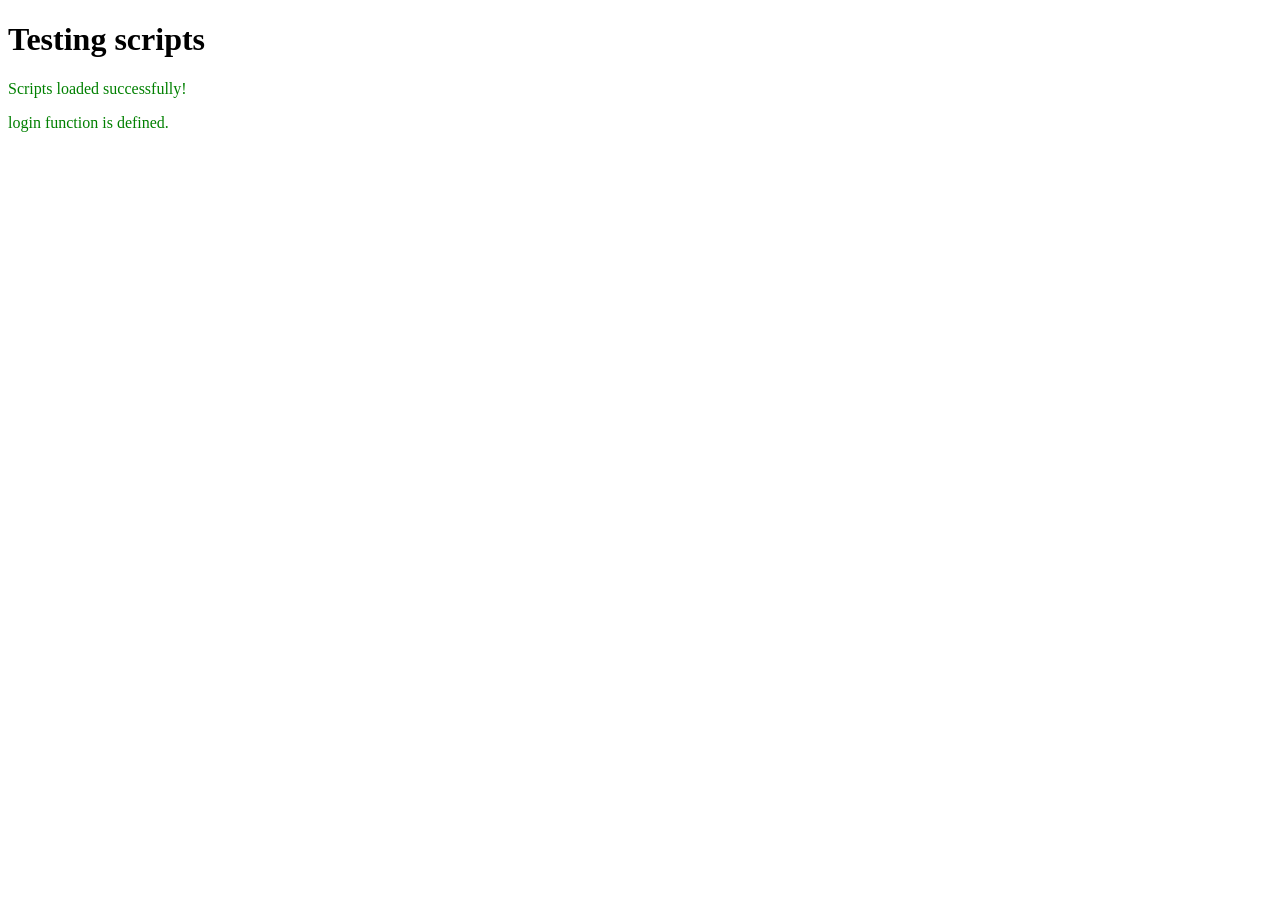
<file: test.html>
<!DOCTYPE html>
<html>
<head>
    <title>Test</title>
</head>
<body>
    <h1>Testing scripts</h1>
    <script>
        window.onerror = function(msg, url, line) {
            document.body.innerHTML += "<p style='color:red'>Error: " + msg + " at line " + line + "</p>";
        };
    </script>
    <script src="data.js"></script>
    <script src="app.js"></script>
    <script>
        document.body.innerHTML += "<p style='color:green'>Scripts loaded successfully!</p>";
        if (typeof login === 'function') {
            document.body.innerHTML += "<p style='color:green'>login function is defined.</p>";
        } else {
            document.body.innerHTML += "<p style='color:red'>login function is NOT defined.</p>";
        }
    </script>
</body>
</html>
</file>
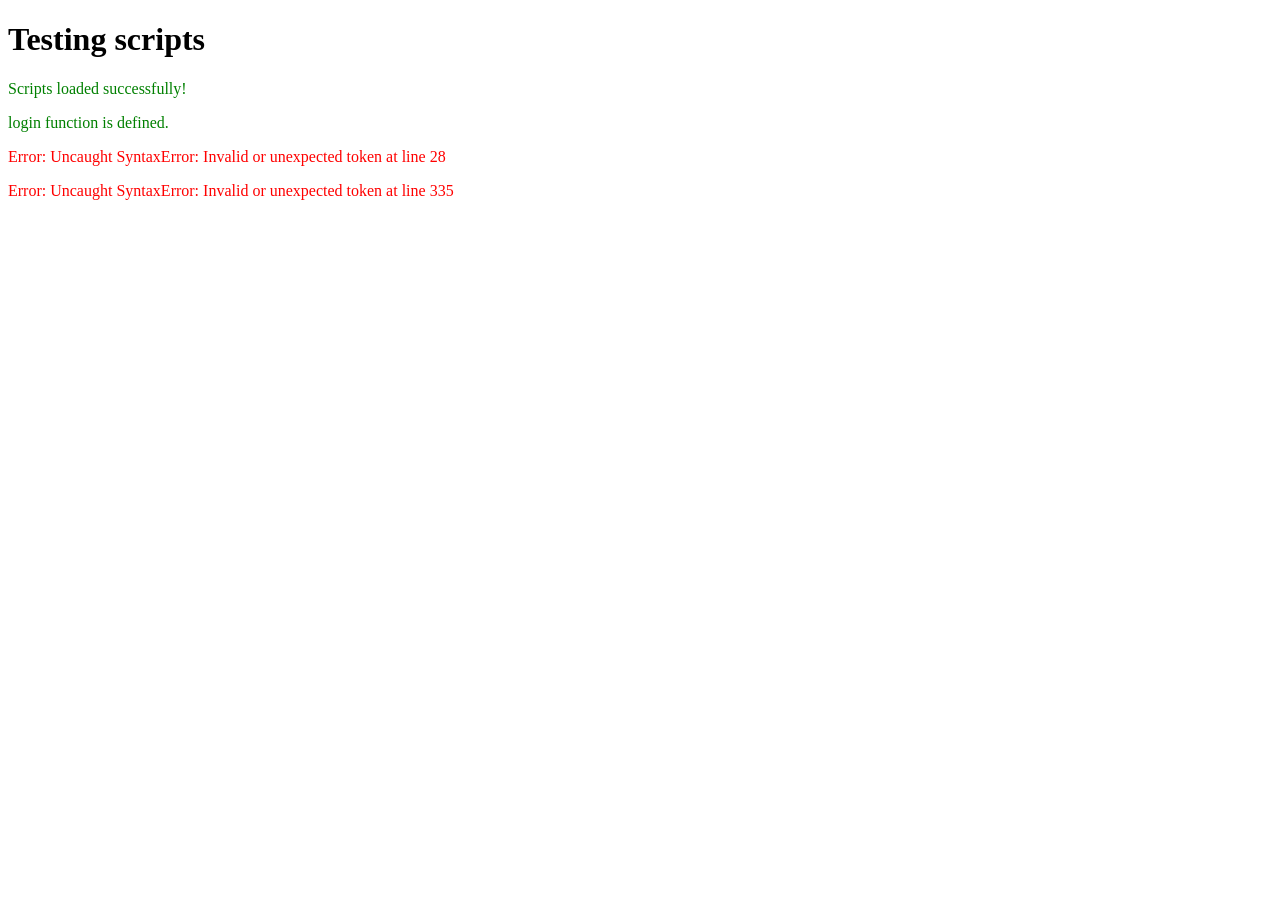
<file: test_inline.html>
<!DOCTYPE html>
<html>
<head>
    <title>Test</title>
</head>
<body>
    <h1>Testing scripts</h1>
    <script>
        window.onerror = function(msg, url, line) {
            document.body.innerHTML += "<p style='color:red'>Error: " + msg + " at line " + line + "</p>";
        };
    </script>
    <script src="data.js"></script>
    <script src="app.js"></script>
    <script>
        document.body.innerHTML += "<p style='color:green'>Scripts loaded successfully!</p>";
        if (typeof login === 'function') {
            document.body.innerHTML += "<p style='color:green'>login function is defined.</p>";
        } else {
            document.body.innerHTML += "<p style='color:red'>login function is NOT defined.</p>";
        }
    </script>
</body>
</html>
<script>
const libraryData = {
  grades: [
    { id: "1A", name: "一�? },
    { id: "1B", name: "一�? },
    { id: "2A", name: "二�?" },
    { id: "2B", name: "二�?" }
  ],
  components: [
    { id: "woman", symbol: "�?, name: "女�?之閣", meaning: "?�女?�、親屬�???, color: "#f472b6", theme: "pink-garden" },
    { id: "hand", symbol: "??, name: "工�?之�?", meaning: "?��??��?作�???, color: "#fb923c", theme: "workshop" },
    { id: "person", symbol: "�?, name: "?��??��?", meaning: "?�人類�??��???, color: "#a855f7", theme: "sky-temple" },
    { id: "mouth", symbol: "??, name: "言之�?�?, meaning: "?�嘴巴�?作�???, color: "#ef4444", theme: "echo-cave" },
    { id: "water", symbol: "�?, name: "水�?神殿", meaning: "?�液體、�??��???, color: "#3b82f6", theme: "ocean-bubbles" },
    { id: "wood", symbol: "??, name: "?��?森�?", meaning: "?�樹?�、�??��???, color: "#10b981", theme: "forest-leaves" },
    { id: "foot", symbol: "�?, name: "征途�?�?, meaning: "?�腳?��?作�???, color: "#78350f", theme: "earth-trail" },
    { id: "heart", symbol: "�?, name: "心�?之閣", meaning: "?��??�、思考�???, color: "#ec4899", theme: "love-cloud" },
    { id: "speech", symbol: "言", name: "?��?之�?", meaning: "?��?言?��??��???, color: "#6366f1", theme: "magic-library" },
    { id: "grass", symbol: "??, name: "?�本奇�?", meaning: "?��??�、花?��???, color: "#22c55e", theme: "wildflower" },
    { id: "silk", symbol: "�?, name: "絲綢之路", meaning: "?�細線、編織�???, color: "#d946ef", theme: "loom-palace" },
    { id: "insect", symbol: "??, name: "?�鳴之�?", meaning: "?��??�、�??��??��???, color: "#84cc16", theme: "bug-meadow" },
    { id: "sun", symbol: "??, name: "?��?神殿", meaning: "?��?影、�??��???, color: "#eab308", theme: "solar-temple" },
    { id: "gate", symbol: "?�", name: "禁�?之�?", meaning: "?�出?�口?��??��???, color: "#64748b", theme: "iron-gate" },
    { id: "rain", symbol: "??, name: "?��?之�?", meaning: "?�氣?�、水�????, color: "#0ea5e9", theme: "rain-mist" },
    { id: "bird", symbol: "�?, name: "?�穹之巢", meaning: "?�鳥類、�?翔�???, color: "#94a3b8", theme: "sky-nest" },
    { id: "extra", symbol: "??, name: "?�說補�?", meaning: "?��??�趣?��?�?, color: "#334155", theme: "star-void" }
  ],
  characters: {
    // 1. 女部 (9 ??
    "�?: { grade: "1A", zhuyin: "?��??", comp: "woman", structure: "left-right", vocab: ["好人", "美好", "你好"], definition: "美好?�優?�。�??��??�相對�?, phrases: ["好人", "美好", "好�?"], sentence: "?�是一?��?常好?��??��??��?, breakdown: ["�?, "�?], logic: "媽媽帶孩子�?, story: "??��：女?��?，�?美好，大家快樂�??��?�? },
    "�?: { grade: "1B", zhuyin: "?��?", comp: "woman", structure: "left-right", vocab: ["媽媽", "姑媽", "姨媽"], definition: "對�?親�?稱呼??, phrases: ["媽媽", "姑媽"], sentence: "媽媽每天辛苦?�飯給�??��???, breakdown: ["�?, "�?], logic: "女性家庭�??��?, story: "??��：這個女人�?女�??��?家�?就�?馬�?（馬）�?�?��奮�? },
    "�?: { grade: "1B", zhuyin: "?�ㄧ?��?, comp: "woman", structure: "left-right", vocab: ["姐�?", "姐妹", "大�?"], definition: "稱呼比自己�??��??��?輩女?��?, phrases: ["姐�?", "姐妹", "大�?"], sentence: "姐�??��??�常?�快好聽??, breakdown: ["�?, "�?], logic: "年長女性�??��?, story: "??��：�??�己年長?�女孩�?女�?，而�?（�?）總?��??�顧?��? },
    "�?: { grade: "1B", zhuyin: "?��??", comp: "woman", structure: "left-right", vocab: ["妹妹", "?�妹", "姊妹"], definition: "稱呼比自己�??��??��?輩女?��?, phrases: ["妹妹", "?�妹"], sentence: "妹妹?�客廳�?心地?��?洋�?娃�?, breakdown: ["�?, "??], logic: "?�長大�?女孩??, story: "??��：�??��??��?完全?�大?�女孩�?女�?，就?�可?��?妹妹?? },
    "�?: { grade: "1B", zhuyin: "?��?", comp: "woman", structure: "left-right", vocab: ["她�?, "她�?", "他她"], definition: "女性�?第�?人稱�?��??, phrases: ["她�?, "她�?"], sentence: "她是?�們班上新來�?女�?學�?, breakdown: ["�?, "�?], logic: "?�女?��?�??詞�?, story: "??��：�??�那女孩，說一?�『�?女�??��?也�??��??�害?�』�? },
    "�?: { grade: "2A", zhuyin: "?��??", comp: "woman", structure: "left-right", vocab: ["奶奶", "奶�?", "?�奶"], definition: "稱呼?�親?��?親�?, phrases: ["奶奶", "奶�?"], sentence: "奶奶每天?��??��??�公?�散步�?, breakdown: ["�?, "�?], logic: "養育後代?�長輩�?, story: "??��：女孩�?女�??�大?�孩乃�?乃�??�人母�?就�?了奶奶�? },
    "�?: { grade: "2B", zhuyin: "?�ㄧ?��?, comp: "woman", structure: "left-right", vocab: ["美�?", "奇�?", "巧�?"], definition: "奇特?��?常�?好�?, phrases: ["美�?", "奇�?", "巧�?"], sentence: "天空?�雲?��??��?奇�???, breakdown: ["�?, "�?], logic: "少女姿�??��???, story: "??��：�?（�?）女（女）�?姿�??��??��?總是讓人?�到奇�??? },
    "�?: { grade: "2B", zhuyin: "?�ㄨ", comp: "woman", structure: "left-right", vocab: ["姑�?", "姑媽", "小�?"], definition: "稱呼?�親?��?妹�?, phrases: ["姑�?", "姑媽"], sentence: "?�日?��??��?姑�??��??�們家?�耍�?, breakdown: ["�?, "??], logic: "?�系女性長輩�?, story: "??��：爸?��?姐妹?�古（古）老�?�???��?來�?守護女�?女�?神�? },
    "�?: { grade: "2B", zhuyin: "?�ㄧ?��?, comp: "woman", structure: "left-right", vocab: ["姑�?", "娘親", "伴�?"], definition: "對女?��??�稱?��?母親?�稱?��?, phrases: ["姑�?", "娘親"], sentence: "?��??�裡常聽?�稱?�年輕女子為姑�???, breakdown: ["�?, "??], logic: "?�質?�女?��?, story: "??��：�?（良）�?好女孩�?女�?，�??�個好姑�??? },

    // 2. ?�部 (26 ??
    "??: { grade: "1B", zhuyin: "?�ㄡ?", comp: "hand", structure: "single", vocab: ["?��?", "?��?", "?��?"], definition: "人�??��??��?, phrases: ["?��?", "?��?", "?��?"], sentence: "飯�?洗�??��??�健康�?好�???�?, breakdown: ["??], logic: "象形?��?，�?人�?五根?��???, story: "??��：伸?��??��??�頭，萬?��??��?好用?? },
    "??: { grade: "1B", zhuyin: "?��?", comp: "hand", structure: "left-right", vocab: ["?��?", "?�呼", "?��?"], definition: "?��??�人來�?, phrases: ["?��?", "?�呼", "?��?"], sentence: "?�師笑�??��??��??��?要�??��??��?, breakdown: ["??, "??], logic: "?��??��?人�???, story: "??��：用?��??��?大聲?��??��??�好?��?一起�??��? },
    "??: { grade: "1B", zhuyin: "?��??", comp: "hand", structure: "left-right", vocab: ["尋找", "?��?", "?�到"], definition: "尋�??�想要發?��?, phrases: ["尋找", "?��?", "?�到"], sentence: "?�在?��?裡�?細�??��?見�?橡皮?��?, breakdown: ["??, "??], logic: "?��?武器?��??��???, story: "??��：用?��??��??��??��?（�?）到?�翻?�東西�? },
    "??: { grade: "1B", zhuyin: "?��?", comp: "hand", structure: "left-right", vocab: ["?��?", "?�照", "?��?"], definition: "?��??��?輕�??��?, phrases: ["?��?", "?�照", "?��?"], sentence: "大家?��?精彩?��?講�?一起�?心�??��?, breakdown: ["??, "??], logic: "?��??�出?��?心�??��?, story: "??��：�??��??��??��??�出?�白（白）�??��?，發?��??�聲?? },
    "??: { grade: "1B", zhuyin: "?��??", comp: "hand", structure: "top-bottom", vocab: ["?�走", "?��?", "?��?"], definition: "?��??�東西握住�??��?來�?, phrases: ["?�走", "?��?", "?�錢"], sentence: "請幫?��???��?�拿?��?好�?�?, breakdown: ["??, "??], logic: "?��??��??��??�西??, story: "??��：�??�西?��??��?起�?緊�??�在?��?（�?）裡就是?��? },
    "�?: { grade: "1B", zhuyin: "?�ㄤ", comp: "hand", structure: "top-bottom", vocab: ["幫�?", "幫助", "幫�?"], definition: "給�??�人?�助??, phrases: ["幫�?", "幫助", "幫�?"], sentence: "?�常常幫媽媽?�地?��?客廳??, breakdown: ["??, "�?], logic: "?��??�助??, story: "??��：大家在?�家（邦）裡繫�?毛巾（巾）努?�工作�??�幫忙�? },
    "??: { grade: "1B", zhuyin: "?��?", comp: "hand", structure: "left-right", vocab: ["?��?", "?��?", "?��?"], definition: "?��??�用?�扯??, phrases: ["?��?", "?��?", "?��?"], sentence: "?�用?��?沉�??�木?�?��?了�?, breakdown: ["??, "�?], logic: "?��?讓物立起?�牽?��?, story: "??��：用?��??��??��??�倒�??�人?�到站�?（�?）起來�? },
    "??: { grade: "1B", zhuyin: "?�ㄨ??, comp: "hand", structure: "left-right", vocab: ["?��?", "?��?", "?��?"], definition: "?��?往?�使?��?移�???, phrases: ["?��?", "?��?", "?��?"], sentence: "請用?�推?�這�?笨�??�大?�??, breakdown: ["??, "??], logic: "?��??�推移�?, story: "??��：用?��??��?輕�??��?下那?��?鳥�??��?，�??��?走�? },
    "??: { grade: "1B", zhuyin: "?��??", comp: "hand", structure: "left-right", vocab: ["一??, "?�握", "?�??], definition: "?��??��??��?住�?, phrases: ["一??, "?�握", "?�??], sentence: "?��?緊�??�用?��?轉�??�就�?了�?, breakdown: ["??, "�?], logic: "緊�??�在?�裡??, story: "??��：用?��??��??�東西�??��?巴�?一�??緊�?住握緊�? },
    "??: { grade: "2A", zhuyin: "?�ㄨ??, comp: "hand", structure: "left-right", vocab: ["?��?", "?��?", "?��?"], definition: "?��??�縮?��?????�西??, phrases: ["?��?", "?��?", "?��?"], sentence: "小�??��??��?住�?天�??��?來�?飛盤??, breakdown: ["??, "??], logic: "?��?鳥爪一?��??��?, story: "??��：�?（�?）�?變�??�鳥?��??��?一�??緊�??�東西扣住�? },
    "??: { grade: "2A", zhuyin: "?�ㄧ?��?, comp: "hand", structure: "left-right", vocab: ["?�搶", "?�奪", "?��?"], definition: "強�?奪�???, phrases: ["?�搶", "?�奪", "?��?"], sentence: "?�學之�?要�??�禮讓�?不�??�別人�??�具??, breakdown: ["??, "??], logic: "?�伸?��??�奪?�物資�?, story: "??��：強?�用?��??��?跑到糧倉�??��??�奪食物，�??��?行為?? },
    "??: { grade: "2A", zhuyin: "?�ㄧ??, comp: "hand", structure: "left-right", vocab: ["?��?", "?��?", "迎接"], definition: "迎�??�承?��??��???, phrases: ["?��?", "?��?", "迎接"], sentence: "弟�??�活?�接住�??��??�去?��??��?, breakdown: ["??, "�?], logic: "伸出?�去迎接??, story: "??��：伸?��??��??��?站�?（�?）在女人（女）�?，�??�客人�??? },
    "??: { grade: "2A", zhuyin: "?��??", comp: "hand", structure: "left-right", vocab: ["?�頭", "?��?", "?��?"], definition: "?��???, phrases: ["?�頭", "?��?", "?��?"], sentence: "樹�??�微風中輕�??��???, breakdown: ["??, "??], logic: "?�拿?��??�盪??, story: "??��：�??�用?��??��??�身體�?心地?��?尾巴跳�??? },
    "??: { grade: "2A", zhuyin: "?��?", comp: "hand", structure: "left-right", vocab: ["?��?", "?��?", "活�?"], definition: "?��??��?棒推?��?, phrases: ["?��?", "?��?", "活�?"], sentence: "請�?輕撥?��??��??��?裡面?��??��?小�??��?, breakdown: ["??, "??], logic: "?��?箭發射般?�兩?�推??, story: "??��：�??��??��??�發（發）�?弓箭一�???��??��??��??��??? },
    "??: { grade: "2A", zhuyin: "?��?, comp: "hand", structure: "left-right", vocab: ["?��?", "?��?", "?�出"], definition: "?��??�端?�份，�??��??�個方?��?, phrases: ["?��?", "?��?", "?�出"], sentence: "?�師?��?黑板上�??��?，�??�們�?何閱讀??, breakdown: ["??, "??], logic: "?��??�正確�??�旨?��???, story: "??��：用?��??��??�出?�旨（旨）�??��?字�?大家?��?見�??? },
    "??: { grade: "2B", zhuyin: "?�ㄨ?��?, comp: "hand", structure: "top-bottom", vocab: ["?��?", "?��?", "?��?"], definition: "?��?並用?��??��?, phrases: ["?��?", "?��?", "?��?"], sentence: "洗�??��?不�?亂甩，以?�水滴到?�人身�???, breakdown: ["??, "??], logic: "?�盡?��?讓物?�離??, story: "??��：用（用）鳥?��??��?一�???��??��??�水?�揮走�? },
    "??: { grade: "2B", zhuyin: "?�ㄧ?", comp: "hand", structure: "left-right", vocab: ["?��?", "?�起", "?��?"], definition: "?�空?��??�拿?��?上�?, phrases: ["?��?", "?�起", "?��?"], sentence: "?�爸?��?沉�??��??�箱走進�??��?站�?, breakdown: ["??, "??], logic: "?��??�西?�正?��???, story: "??��：正確�?（是）�?法就?�用?��??��?穩穩?��??�西?��??? },
    "??: { grade: "2B", zhuyin: "?�ㄢ", comp: "hand", structure: "left-right", vocab: ["負�?", "?��?", "?��?"], definition: "?�肩?�?�東西�??��?責任??, phrases: ["負�?", "?��?", "?��?"], sentence: "?�們長大�?要學?�承?�更多�?責任??, breakdown: ["??, "�?], logic: "?�肩?��??�荷??, story: "??��：用?��??��??�起沉�??�竹?��??��?大�?負�??? },
    "??: { grade: "2B", zhuyin: "?�ㄧ?��?, comp: "hand", structure: "left-right", vocab: ["?��?", "?��?", "?�傷"], definition: "轉�??��?轉�?, phrases: ["?��?", "?��?", "?�傷"], sentence: "?��??��?得�?水�??�扭緊�??��??�浪費水??, breakdown: ["??, "�?], logic: "?��?轉�??��?結�??��???, story: "??��：�?（�?）�??��?丑�?丑�?一�???�轉地?�出?�趣?��??? },
    "??: { grade: "2B", zhuyin: "?�ㄨ?��?, comp: "hand", structure: "left-right", vocab: ["?�衣??, "交�?", "?�季"], definition: "交�??��??��?, phrases: ["?�衣??, "交�?", "?�季"], sentence: "?��?後�?了�?，�??��??��?件乾?��?�????, breakdown: ["??, "�?], logic: "?��?變�??��?作�?, story: "??��：用?��??��??��??��??�新?��??��?奐�??�東西�? },
    "??: { grade: "2B", zhuyin: "?�ㄥ?", comp: "hand", structure: "top-bottom", vocab: ["?��?", "?�場", "?�花"], definition: "?��??��?住物?��?, phrases: ["?��?", "?�場", "?�花"], sentence: "姐�??��??��?一?��?麗�?鮮花走進客廳�?, breakdown: ["??, "�?], logic: "?�恭?��?起�?, story: "??��：用?��?（�?）恭?�地奉�?奉�?上�??�好?��? },
    "??: { grade: "2B", zhuyin: "?�ㄧ?��?, comp: "hand", structure: "left-right", vocab: ["?�落", "?��???, "失�?"], definition: "?��??�遺失�?, phrases: ["?�落", "?��???, "失�?"], sentence: "秋天?��?，枯黃�?樹�?從老樹上慢?��??��?, breakdown: ["??, "??], logic: "?�拿不�??��?了�??��??��???, story: "??��：�?（�?）�??�拿穩�?桌�??��?子�??�大?��?滾�?來�??? },
    "??: { grade: "2B", zhuyin: "?��??", comp: "hand", structure: "left-right", vocab: ["?�抱", "?��?", "?�抱"], definition: "?��??��?住�?, phrases: ["?�抱", "?��?", "?�抱"], sentence: "見到好�?不�??�爺?��??��?心地給�?一?�溫?��?大�??��?, breakdown: ["??, "??], logic: "?��??��?袱�?�??繞�?, story: "??��：伸?��??��??��??�大?��??��?袱�?�???��??��?人�?繞起來�? },
    "??: { grade: "2B", zhuyin: "?��?, comp: "hand", structure: "left-right", vocab: ["保�?", "?��?", "?�平"], definition: "?��??�拿?�、�??��?, phrases: ["保�?", "?��?", "?�平"], sentence: "?��??�館?�書?��??��?請�??��??��?要大?�吵鬧�?, breakdown: ["??, "�?], logic: "?��?住目標�?, story: "??��：�?寺�?寺�?廟裡?�僧人�?�???��??��?中握?�信念長久�?變�? },
    "??: { grade: "2B", zhuyin: "?��?", comp: "hand", structure: "left-right", vocab: ["?�場", "?��?", "體�?"], definition: "?�制?�拿?��?練�???, phrases: ["?�場", "?��?", "體�?"], sentence: "體育課�?，全?��?學都?��??��?認�?跑跳?�耍�?, breakdown: ["??, "??], logic: "?�拿?�器?�練習�?, story: "??��：�??�鳥（喿）吱?�般，�??�在?�場上揮?��??��??��??��??��? },
    "??: { grade: "2B", zhuyin: "?��??", comp: "hand", structure: "left-right", vocab: ["?��?", "?��?", "?�藥"], definition: "?��??�捶?��?, phrases: ["?��?", "?��?", "?�藥"], sentence: "幾隻小猴子在觀?��??�裡?�皮?��???, breakdown: ["??, "�?], logic: "?��??�是?�島嶼�?不�??��???, story: "??��：�??�在?��??��?島�?島�?上�??��?（�?）�??�敲?��?麻糬?? },

    // 3. 人部 (20 ??
    "�?: { grade: "1A", zhuyin: "?�ㄧ?", comp: "person", structure: "left-right", vocab: ["你好", "你�?, "你�?"], definition: "對別人�?稱呼（第二人稱代詞�???, phrases: ["你好", "你�?, "你�?"], sentence: "認�?你這�?好�??��??��?常�??��?, breakdown: ["�?, "??], logic: "?��??��??�人??, story: "??��：�??��??�那（爾）個�?人�?，就?��??? },
    "�?: { grade: "1A", zhuyin: "?��?", comp: "person", structure: "left-right", vocab: ["他�?, "他人", "?��?"], definition: "對別人�?稱呼（第三人稱代詞�???, phrases: ["他�?, "他人", "?��?"], sentence: "??��在空地踢�??��??�孩就是他�?, breakdown: ["�?, "�?], logic: "?�別人�?, story: "??��：�?也�?就是???人�?，�??��??��??�人稱呼?��??? },
    "??: { grade: "1A", zhuyin: "?�ㄣ·", comp: "person", structure: "left-right", vocab: ["?��?, "人�?, "她�?], definition: "表示多數?�接尾�???, phrases: ["?��?, "人�?], sentence: "?�們全?�都?��?棒�?好�??��?, breakdown: ["�?, "?�"], logic: "?�???了�?群人??, story: "??��：大（�?）口站�?許�?（人）�??�在一起就?��??��? },
    "�?: { grade: "1A", zhuyin: "?�ㄣ?", comp: "person", structure: "single", vocab: ["大人", "人物", "人群"], definition: "人�???, phrases: ["大人", "人物", "人群"], sentence: "馬路?��??�許多�?碌�??�路人�?, breakdown: ["�?], logic: "象形字�??��??�人??, story: "??��：�??�側立�?形�?，�??�都?��??��??��?人�? },
    "??: { grade: "1B", zhuyin: "?�ㄧ?��?, comp: "person", structure: "left-right", vocab: ["好�?", "?��?", "人�?"], definition: "類似?��??��?, phrases: ["好�?", "?��?"], sentence: "妹妹?��?好�?天使一�?��?��?, breakdown: ["�?, "�?], logic: "人�??��?�??就�?大象一�?��?��?, story: "??��：這個�?人�?高大得�?象�??�大象�??��??��?�? },
    "什": { grade: "1B", zhuyin: "?�ㄣ?", comp: "person", structure: "left-right", vocab: ["什�?, "什麼�?", "什??], definition: "?��?詞�??��?詢�?事物??, phrases: ["什�?, "什麼�?"], sentence: "你蹲?�地上�??�找什麼東西呢�?, breakdown: ["�?, "??], logic: "?�許多交?��?人�??��?, story: "??��：�?見�??�人?�交?�路???不�??�『發?��?什麼�??? },
    "�?: { grade: "1B", zhuyin: "?�ㄢ?", comp: "person", structure: "left-right", vocab: ["但是", "不�?", "但�?"], definition: "不�??�可?��?, phrases: ["但是", "不�?", "但�?"], sentence: "?�本來想?�覺，�??�好?��??��??��??��?, breakdown: ["�?, "??], logic: "太陽?�起後人轉身??, story: "??��：太?��?起�??��?，這個�?人�??�然?�睡，�??�是起�?了�? },
    "??: { grade: "1B", zhuyin: "?�ㄧ?��?, comp: "person", structure: "left-right", vocab: ["?�書", "?��?", "?�錢"], definition: "?��?使用?�人?�東西�?, phrases: ["?�書", "?��?", "?�錢"], sentence: "?��?學校漂亮?��??�館?��?一?�童話書??, breakdown: ["�?, "??], logic: "人�?人�??��?約�???, story: "??��：�??��??��??��??�交?��?他�?亻�?願�??�東西借給?��? },
    "�?: { grade: "1B", zhuyin: "?�ㄨ?", comp: "person", structure: "left-right", vocab: ["居�?", "住�?", "?��?"], definition: "居�??��??��?, phrases: ["居�?", "住�?", "?��?"], sentence: "小鳥?��??�大樹�?築�?一?�溫?��?巢�?下�???, breakdown: ["�?, "�?], logic: "人�??��?主人??, story: "??��：這個�?人�??��??�個房子�?（主）人，就?�這裡住�??? },
    "??: { grade: "1B", zhuyin: "?�ㄨ?��?, comp: "person", structure: "left-right", vocab: ["?��?", "?�夢", "?��?�?], definition: "?��?工�??�活?��?, phrases: ["?��?", "?�夢", "?��?�?], sentence: "?�學後�??��??��?完老師交代?��?家�?課�?, breakdown: ["�?, "??], logic: "人�??��??��??��?, story: "??��：人（亻）為了�?些�?（�?）而去?��??��??? },
    "??: { grade: "1B", zhuyin: "?�ㄧ?��?, comp: "person", structure: "left-right", vocab: ["?�康", "?��?", "?�壯"], definition: "強壯?��??��?, phrases: ["?�康", "?��?", "?�壯"], sentence: "小馬每天認�?跑步，身體長得�?常健壯�?, breakdown: ["�?, "�?], logic: "建�?強壯?�身體�?, story: "??��：這個�?人�?天天?��?，�?建�?立起?�壯?�好身�??? },
    "??: { grade: "2A", zhuyin: "?�ㄡ?", comp: "person", structure: "left-right", vocab: ["?��?, "等�?, "?�鳥"], definition: "等�??��?一?��??��??��?, phrases: ["?��?, "等�?, "?�鳥"], sentence: "等候公車�?要耐�?，�??��?要在路�?亂�???, breakdown: ["�?, "�?], logic: "人拿箭�?標靶待命??, story: "??��：人（亻）�?諸�?侯�?一�???��?外�??��??��? },
    "�?: { grade: "2A", zhuyin: "?�ㄧ?��?, comp: "person", structure: "left-right", vocab: ["一�?, "事件", "條件"], definition: "計�?事物?�單位�?, phrases: ["一�?, "事件", "條件"], sentence: "?�是一件幫?�別人�?好�?，值�?大家學�???, breakdown: ["�?, "??], logic: "人�??��?來數?��?, story: "??��：人（亻）牽?��?條�??��?，這是一件�?奇�?事�? },
    "�?: { grade: "2A", zhuyin: "?�ㄣ", comp: "person", structure: "left-right", vocab: ["伸�?", "伸長", "伸�?"], definition: "?��??��???, phrases: ["伸�?", "伸長", "伸�?"], sentence: "?�晨起�?後�?伸個大大�??�腰?�覺?��??��?, breakdown: ["�?, "??], logic: "人�??�電?�伸?�身??, story: "??��：人（亻）�?身�??��??��?�?��?��?（申）�??��?伸�??? },
    "??: { grade: "2A", zhuyin: "?��??", comp: "person", structure: "left-right", vocab: ["跌�?, "?��?", "?��?], definition: "?��??��?下�?, phrases: ["跌�?, "?��?"], sentence: "走路不�?心踢?�石?��?很容?��?跌倒�?, breakdown: ["�?, "??], logic: "人身來到?�面??, story: "??��：�?（人）�?走�??��??��?，碰?��??��?小�?跌倒�??? },
    "�?: { grade: "2A", zhuyin: "?�ㄧ?��?, comp: "person", structure: "top-bottom", vocab: ["介紹", "介入", "介�?"], definition: "?�兩?��??�傳?��?介紹??, phrases: ["介紹", "介入"], sentence: "?��??�師?��?紹�??��?識�??�夥伴�?, breakdown: ["�?, "�?], logic: "人�??�中?�路??�?, story: "??��：�?（人）�??�兩?�中?��??��?梁�?�??介紹?? },
    "�?: { grade: "2A", zhuyin: "?��??", comp: "person", structure: "left-right", vocab: ["保護", "保險", "保�?"], definition: "保護?��?衛�?, phrases: ["保護", "保險"], sentence: "?�固?�雨?�能保護?��?被大?��?濕�?, breakdown: ["�?, "??], logic: "人抱?��?孩�?, story: "??��：大（人）�??��??��?純�??�孩子�?緊抱住�?護起來�? },
    "�?: { grade: "2B", zhuyin: "?�ㄢ?", comp: "person", structure: "left-right", vocab: ["?�伴", "?�伴", "?�伴"], definition: "?��??�活?��?起�?事�?人�?, phrases: ["?�伴", "?�伴"], sentence: "小�??�是?��??�伴，�?天都?��???��??, breakdown: ["�?, "??], logic: "人�?一?��??�伴??, story: "??��：這個�?人�??��?（�?）�?大�?，�??�是?��?好�?伴�? },
    "??: { grade: "2B", zhuyin: "?�ㄨ?��?, comp: "person", structure: "left-right", vocab: ["?��?", "?�統", "?��?], definition: "?�送、交?��?, phrases: ["?��?", "?�統"], sentence: "?��?賽�?，�??��?穩穩?��??��?棒傳給�?一位�?, breakdown: ["�?, "�?], logic: "專�??�交??, story: "??��：這個�?人�?（�?）�?一?�地?��?要�?信件?�送出?��? },
    "�?: { grade: "2B", zhuyin: "?�ㄧ???, comp: "person", structure: "left-right", vocab: ["?�信", "寫信", "信�?"], definition: "?��??�信?��?實可?��?, phrases: ["?�信", "寫信"], sentence: "?�寫了�?張信紙�?寄給?�方?�爺?��?, breakdown: ["�?, "言"], logic: "人說?��?話�?信用??, story: "??��：�?人�?說出來�?話�?言）�?定�??��?人相信�? },

    // 4. ??�� (33 ??
    "??: { grade: "1A", zhuyin: "?�ㄨ??, comp: "mouth", structure: "left-right", vocab: ["?�氣", "?�風", "?��?"], definition: "?��??�氣??, phrases: ["?�氣", "?�風", "?��?"], sentence: "?��??�日?��??��??�用?�吹?��?小�??��?, breakdown: ["??, "�?], logic: "?�口?�氣??, story: "??��：嘴巴�????大大張�??��?（�?）�??�出一??��就�??�吹�?�? },
    "??: { grade: "1A", zhuyin: "?�ㄣ?", comp: "mouth", structure: "inner-outer", vocab: ["?��?", "?��?", "學�?"], definition: "?�別人�??�解答�?, phrases: ["?��?", "?��?"], sentence: "?�課上�??��?不�??��?題�??�敢?�口?�老師??, breakdown: ["?�", "??], logic: "?��??�張????��?, story: "??��：走?�大（�?）�?，張?�嘴巴�?????�聲請�??�人?��?見�? },
    "??: { grade: "1A", zhuyin: "?�ㄧ?��?, comp: "mouth", structure: "left-right", vocab: ["大叫", "?�聲", "?�叫"], definition: "?��??�發?�聲?��?, phrases: ["大叫", "?�聲"], sentence: "不�??��??��??�院走�?上�?跳叫?��?, breakdown: ["??, "�?], logic: "?�巴?�出?�聲??, story: "??��：嘴（口）裡?�出?�聲?�被?��??�長（丩）�?大叫起�??? },
    "??: { grade: "1A", zhuyin: "?��?·", comp: "mouth", structure: "left-right", vocab: ["好�?", "?��?", "對�?"], definition: "表示?��??��?�????, phrases: ["好�?", "?��?"], sentence: "今天好天�??你�?跟�??��??��?", breakdown: ["??, "�?], logic: "張口詢�?之音??, story: "??��：嘴巴�?????��?馬�??�叫一�??滿口?�好奇�??��??? },
    "??: { grade: "1A", zhuyin: "?��?", comp: "mouth", structure: "left-right", vocab: ["?��?", "?��?", "?�啦"], definition: "張口?�氣?��??��?, phrases: ["?��?", "?��?"], sentence: "?��??�趣?�卡?��??�家人都笑�??��?大�???, breakdown: ["??, "??], logic: "笑�??��??�嘴??, story: "??��：嘴巴�????笑到快�??��?不起來�??�出?��??��?歡�??��? },
    "??: { grade: "1A", zhuyin: "?�ㄡ?", comp: "mouth", structure: "top-bottom", vocab: ["?��?", "?��?", "左右"], definition: "表示?��??��?置。相對於?�左?��?, phrases: ["?��?", "?��?"], sentence: "下�?梯�?請�??��?走�?以�?安全??, breakdown: ["??", "??], logic: "?�送�??�入??�?, story: "??��：�??��??��??�拿?��?子�?準�??��??�送進嘴（口）裡?? },
    "??: { grade: "1A", zhuyin: "?��??", comp: "mouth", structure: "left-right", vocab: ["平�?", "?�氣", "?��?"], definition: "溫�??�平?��??��???, phrases: ["平�?", "?�氣"], sentence: "?��??��??�妹妹�?起�?享�??�西?��?, breakdown: ["�?, "??], logic: "???禾�??��???, story: "??��：�?下溫?��?（禾）�??�嘴（口）�??�氣也�?得�?�?�? },
    "?�": { grade: "1B", zhuyin: "?��?·", comp: "mouth", structure: "left-right", vocab: ["?��?", "好�?", "?��?"], definition: "表示驚�??��??��?語氣詞�?, phrases: ["?��?", "好�?"], sentence: "?��?！這�?漂亮?�花?��?�?, breakdown: ["??, "??], logic: "?�口?�出讚�???, story: "??��：嘴（口）�??�露?��?（�?）�?，發?��?驚�??�「�??��??��? },
    "??: { grade: "1B", zhuyin: "?�ㄤ?", comp: "mouth", structure: "left-right", vocab: ["?��?", "?�唱", "?�曲"], definition: "大聲念出?��?詠�?, phrases: ["?��?", "?�唱"], sentence: "樹�??��?鳥�?天早?�都?��?心地?��???, breakdown: ["??, "??], logic: "??��?��?美音??, story: "??��：嘴巴�????高聲?�出?��??��??��??��?樂曲?? },
    "??: { grade: "1B", zhuyin: "?��?·", comp: "mouth", structure: "left-right", vocab: ["你在?�呢", "什麼呢", "?��?"], sentence: "說好?�太?�公?�在?�裡?��?", breakdown: ["??, "�?], logic: "??��?�音語氣??, story: "??��：�?（尼）�??��???????，用?��?語氣?��?一?�「呢?��? },
    "??: { grade: "1B", zhuyin: "?��?·", comp: "mouth", structure: "left-right", vocab: ["走吧", "好吧", "?�台"], definition: "表示?��??��?求�?語氣詞�?, phrases: ["走吧", "好吧"], sentence: "?�們�?快�?起�?家�?飯吧??, breakdown: ["??, "�?], logic: "徵詢語氣之音??, story: "??��：嘴（口）巴?��??�人?��??��?巴�?黏�?，�??�「好不好?��??? },
    "??: { grade: "1B", zhuyin: "?��?, comp: "mouth", definition: "表示驚�??��??��?語氣詞�?, phrases: ["?��?�?, "?��?"], sentence: "?��??�張?�畫得�??�好?��??��?, breakdown: ["??, "??], logic: "張大?��?�?�?, story: "??��：�??��??�張大嘴（口）�?忽然?�到一件�?大叫?��??��?" },
    "??: { grade: "1B", zhuyin: "?��??", comp: "mouth", definition: "?��?下�?齒夾住�??�斷?�西??, phrases: ["?�斷", "?��?"], sentence: "調皮?��??��?緊咬住那?�長?��?骨頭??, breakdown: ["??, "�?], logic: "?��?上�?交錯??, story: "??��：�?下�??��??��????巴�?交�??�在一起�?就咬?��??? },
    "??: { grade: "1B", zhuyin: "??, comp: "mouth", definition: "?�進嘴裡�??��??��???, phrases: ["?�飯", "?�麵"], sentence: "小�??�泥?�地上到?�找?��???, breakdown: ["??, "�?], logic: "???食物??, story: "??��：�?乞�?丐可?�地伸出碗�?終於?�到了�?（口）好飯�? },
    "??: { grade: "1B", zhuyin: "?�ㄨ", comp: "mouth", definition: "流�??�悲?�?�聲??, phrases: ["?�聲", "?�泣"], sentence: "好�??��?轉學了�??��?裡�?????�哭??, breakdown: ["??, "??, "??], logic: "?��??�樣流�???, story: "??��：�??��??��??��??�聲（�????，�?來是????�在?��? },
    "??: { grade: "2A", zhuyin: "?�ㄨ??, comp: "mouth", definition: "形容鴨�??��??��??�聲??, phrases: ["?�呱??, "?�噪"], sentence: "?�呱?��?池�?裡�?鴨�??�找?�伴??, breakdown: ["??, "??], logic: "??��?�聲??, story: "??��：�?了大西�??��?，嘴（口）裡?�出?�呱?�響?��? },
    "??: { grade: "2A", zhuyin: "?�ㄣ?", comp: "mouth", definition: "?�鼻子�??�用?�朵?��?, phrases: ["?��?", "?��?"], sentence: "?��??��?了好?��??��?，�?仔細?��???, breakdown: ["?�", "??], logic: "?��??�耳聽??, story: "??��：�??�大（�?）�?，用（耳�??��?心聽?�種?��??��??��? },
    "??: { grade: "2A", zhuyin: "?�ㄨ?��?, comp: "mouth", definition: "??��，人?��??��??�西?�發?��??��???, phrases: ["?�巴", "?�嘴"], sentence: "說話?��??�?��??�是?�張?�說好話?�嘴??, breakdown: ["??, "�?], logic: "?�聲?�部位�?, story: "??��：鳥（�?）�?人�????一�???�是?��??�東西�??�聲?�嘴?? },
    "??: { grade: "2A", zhuyin: "?�ㄧ?��?, comp: "mouth", definition: "?��??��?稱�?, phrases: ["?��?", "?�單"], sentence: "請在??��?�卷上方寫�?你�??��???, breakdown: ["�?, "??], logic: "?��??��???, story: "??��：到了�?（�?）�??��?見人，只好用?��????大�??��?來找人�? },
    "??: { grade: "2A", zhuyin: "?��??", comp: "mouth", definition: "表示?��??��???, phrases: ["?�哪", "?�裡"], sentence: "你�??�歡?��?種�??��?漂亮�???��?", breakdown: ["??, "??], logic: "?�在????��???, story: "??��：嘴（口）巴?��?（那）�??��??��??��??�哪裡�?�? },
    "??: { grade: "2A", zhuyin: "?��??", comp: "mouth", definition: "?��?子、可以�??�西?��?容器??, phrases: ["?��?", "紙�?"], sentence: "?�是?��??�可?��?貼�??�鐵?��???, breakdown: ["??, "??], logic: "?�皿?��???, story: "??��：�??��??��??��?子�??��?起�?裝東西�??�就?�好?��??��??? },
    "??: { grade: "2A", zhuyin: "?�ㄡ?", comp: "mouth", definition: "?�巴?�出?��??��???, phrases: ["??��", "?�??], sentence: "?��??��?記�??�好??��保護?�吸?��?, breakdown: ["??], logic: "象形，張?��??��?, story: "??��：口裡說?��?話�??��??��?�???��?，大家�??��?歡�??? },
    "�?: { grade: "2A", zhuyin: "?�ㄨ?��?, comp: "mouth", definition: "�?��?�、面?��??��??��?, phrases: ["答�?", "?�面�?], sentence: "?�隻小鳥?��??��??��?一起唱?��?麗�??��?, breakdown: ["�?, "�?], logic: "對�??��???, story: "??��：用???（寸）�?心�?（業）績一定�??��??? },
    "�?: { grade: "2A", zhuyin: "?�ㄧ?��?, comp: "mouth", definition: "?�念?�大?��??��?, phrases: ["念書", "?�念"], sentence: "?��?字大?�地念出來�?就能永�?記在心裡??, breakdown: ["�?, "�?], logic: "心中?�刻記�??��?, story: "??��：�?今�?天�?學�?，�??��?（�?）好好想念、�?讀?? },
    "�?: { grade: "2A", zhuyin: "?��?", comp: "mouth", definition: "希�??��??��?黏�???, phrases: ["尾巴", "下巴"], sentence: "小�??�尾巴�??�茸?��?一?��?來�??��?, breakdown: ["�?], logic: "?��??�曲?��???, story: "??��：長得�??��??��??��?小�?，�?緊巴?�大樹幹上�? },
    "??: { grade: "2B", zhuyin: "?��?", comp: "mouth", definition: "表示驚�??�哭�???�音??, phrases: ["?��???, "?��?"], sentence: "?�到大象表�??�水，�??��??��??��?�?, breakdown: ["??, "??], logic: "?�口驚�???, story: "??��：�??��?大叫一?��??��??��????巴�??��??��??�般驚叫?��?" },
    "??: { grade: "2B", zhuyin: "?��?", comp: "mouth", definition: "?�液體�??��?子裡??, phrases: ["?�水", "好�?"], sentence: "天氣?�口渴�??��??�西?��?，�?清爽??, breakdown: ["??, "??], logic: "??��?�飲??, story: "??��：嘴（口）裡覺�?渴�?（曷）�?就�?該馬上�?一點涼水�? },
    "??: { grade: "2B", zhuyin: "?��?", comp: "mouth", definition: "?�氣?��??��?, phrases: ["?�呵", "?�氣"], sentence: "?�到小�??�逗趣?��??�模�???��?不�??�呵笑�?, breakdown: ["??, "??], logic: "?�氣之聲??, story: "??��：張?�嘴（口）�??��??��??��?表�??�出一??��，呵?��??�聲?? },
    "??: { grade: "2B", zhuyin: "?�ㄨ", comp: "mouth", definition: "?�氣?�出來�?大聲?��???, phrases: ["?�吸", "歡呼"], sentence: "森�?裡�?風呼?�地?��?，�??�說話�?, breakdown: ["??, "�?], logic: "?�聲?�呼�?�?, story: "??��：嘴（口）裡?�出一??��，大?��??�能（�?）然?��??��??? },
    "??: { grade: "2B", zhuyin: "?��??", comp: "mouth", definition: "?�音大而�?亂�?, phrases: ["?�鬧", "很吵"], sentence: "?��?家�??��?鵡�??�大?�叫，吵?��??��?, breakdown: ["??, "�?], logic: "少數人在?�執??, story: "??��：就算只?��?少�??��?幾張?��????，�??�吵翻�??��? },
    "??: { grade: "2B", zhuyin: "?�ㄨ?", comp: "mouth", definition: "從嘴裡湧?��???, phrases: ["?�出", "?��?"], sentence: "?�寶寶�??��?細絲，�?了�??�溫?��?家�?, breakdown: ["??, "??], logic: "??��?�出?��?, story: "??��：�?壞�?子�??�泥（�?）般?��??�西從口（口）中?�出?? },
    "??: { grade: "2B", zhuyin: "?�ㄧ??, comp: "mouth", definition: "使人害怕、�?驚�?, phrases: ["?�人", "?�到"], sentence: "大�?影�??��?跳出來�??��??��?快�???, breakdown: ["??, "�?], logic: "?�出赫赫?�聲??, story: "??��：嘴（口）裡?�出?�怕�?威�?赫�??�聲，�?壞人?��?了�? },
    "??: { grade: "2B", zhuyin: "?��??", comp: "mouth", definition: "?�知?�報?��?, phrases: ["?�訴", "?��?"], sentence: "比賽得�?第�??��??��??�好消息?�訴大家??, breakdown: ["??, "??], logic: "?�觸角口述�?, story: "??��：用（�?）般?��?�?��?��???????，�?事�??�知天�??? },

    // 5. 水部 (30 ??
    "�?: { grade: "1A", zhuyin: "?�ㄨ?��?, comp: "water", definition: "?�色?�味?�透�?液�???, phrases: ["?�水", "?�水", "水�?"], sentence: "?��?後�?多�??�水補�?水�???, breakdown: ["�?], logic: "象形?��?，�?河�?中水流�??�形?�??, story: "??��：中?��??��?，兩?��?水花，�??��?美�???, image: "char_water_1776070533357.png" },
    "�?: { grade: "1A", zhuyin: "?��??", comp: "water", definition: "沒�??�缺乏�?, phrases: ["沒�?", "沒�?", "沒�?�?], sentence: "?��?天�?小�??��??��?但�??��?下次?�注?��?, breakdown: ["�?, "�?], logic: "沉入水中，�??�為消失?��??��?, story: "??��：東西�??�水中被淹�?，就什麼都沒�?了�? },
    "�?: { grade: "1A", zhuyin: "?��??", comp: "water", definition: "液�??��?�??形�??��??��?, phrases: ["泡泡", "水泡", "泡茶"], sentence: "小鴨子在浴缸裡玩?�白?��?小泡泡�?, breakdown: ["�?, "??], logic: "水�??��??�裹形�???, story: "??��：水滴被?�起來�?輕�??��?了�?泡泡?? },
    "�?: { grade: "1A", zhuyin: "?��?, comp: "water", definition: "?�水?�地?��?, phrases: ["池�?", "水�?", "?��?"], sentence: "?��??��?塘裡?��??�可?��?小鴨??, breakdown: ["�?, "�?], logic: "水�??��?起�??�方??, story: "??��：水也�??�己?�家，就?��??��?起�?水�??? },
    "�?: { grade: "1B", zhuyin: "?�ㄧ?��?, comp: "water", definition: "溫度較�??�微?��?, phrases: ["涼快", "清涼", "涼風"], sentence: "秋天?��?風吹起�??�常涼快??, breakdown: ["�?, "�?], logic: "水在?�涼?��??�散?��??��?, story: "??��：在水�?高台（京）吹風�??�是清涼?�好?�方?? },
    "�?: { grade: "1B", zhuyin: "?��??", comp: "water", definition: "天然?��??�水流�?, phrases: ["河�?", "河水", "?�河"], sentence: "?��?大河?�長?��??��??��??��???, breakdown: ["�?, "??], logic: "?�以?�航?�水?��?, story: "??��：�?（可）�??�水（氵）裡，好多水流�?變�?了大?�河?��? },
    "�?: { grade: "1B", zhuyin: "?�ㄡ?", comp: "water", definition: "?�水?��?行�???, phrases: ["游泳", "?�戲", "漫游"], sentence: "彩色?��?魚在海裡?�由?�在?�游泳�?, breakdown: ["�?, "??], logic: "人�??��??�隨波�?流�?, story: "??��：�?孩在水中?��?泳帽游�?游去?�快樂�? },
    "�?: { grade: "1B", zhuyin: "?�ㄣ", comp: "water", definition: "?�熱?�中?�微?��???, phrases: ["溫�?", "�?��", "溫�?"], sentence: "媽媽??��?��??��??��??��?讓�?不害?��?, breakdown: ["�?, "??], logic: "?�度?�熱水�??�器?�裡??, story: "??��：端?�盤子裡?�水，總?��??�、溫溫�??? },
    "�?: { grade: "1B", zhuyin: "?�ㄧ??, comp: "water", definition: "浮在液�?表面??, phrases: ["漂亮", "漂浮", "漂�?"], sentence: "?�件紅色?��?裝穿起�??�常漂亮??, breakdown: ["�?, "�?], logic: "浮而�?沉�??��?淨而顯得�???, story: "??��：水?��?浮�?一張�?票�?洗�??�乾淨�?漂亮?? },
    "�?: { grade: "2A", zhuyin: "?�ㄢ?", comp: "water", definition: "?�部?�實?��??�空?��?, phrases: ["?�滿", "滿�?", "滿足"], sentence: "大家對這次?��??��?行都?�到?�常滿�???, breakdown: ["�?, "�?"], logic: "水太多而溢?��???, story: "??��：水?�裡?�水滿到裝�?下�?就�?心地溢出來�??? },
    "�?: { grade: "2A", zhuyin: "?�ㄧ??, comp: "water", definition: "?�去?��??�??, phrases: ["消失", "消�?", "消�?"], sentence: "太陽?��?後�?清晨?�霧�?��?�部消失了�?, breakdown: ["�?, "??], logic: "水使?�西??��?�解體�?, story: "??��：用水�?壞東西�??��?，就?�通�?失�?見�??? },
    "�?: { grade: "2A", zhuyin: "?��??", comp: "water", definition: "規�??�制度�??��???, phrases: ["?��?", "法�?", "辦�?"], sentence: "?�們想?��?一?�好辦�?來解決這個�??�難題�?, breakdown: ["�?, "??], logic: "如�?水般平直?�能?�除不公??, story: "??��：好辦�?就�?流水一�???��??�難帶去?�方?? },
    "??: { grade: "2A", zhuyin: "?�ㄢ", comp: "water", definition: "水�??��??��?, phrases: ["沙�?", "海�?", "淺�?"], sentence: "?�們全家人?��??��??��??��??�大沙堡??, breakdown: ["�?, "??], logic: "水�??�到?��?形�??�淺?��?, story: "??��：海水退?��?，就?��?了�?????��?弄�?身�??�海?��? },
    "�?: { grade: "2A", zhuyin: "?��??", comp: "water", definition: "?��?上廣大�?鹹水水�???, phrases: ["大海", "海�?", "海�?"], sentence: "?��??��??�爸帶�??�海?�撿起�?麗�??��?貝殼??, breakdown: ["�?, "�?], logic: "?��?每�?河�??�百川�?母�?, story: "??��：�?每�?一條河流�??�後都?��??�那�??深�??�大海�? },
    "�?: { grade: "2A", zhuyin: "?�ㄧ", comp: "water", definition: "山谷?��??��?小水流�?, phrases: ["小溪", "溪水", "溪�?"], sentence: "清涼乾淨?��?溪裡住�?許�??�蟹?�活蹦�?跳�?小�???, breakdown: ["�?, "�?], logic: "從山谷岩縫�??��?小水??, story: "??��：山谷裡?��?人�?奚�?�???��??��?澈�?美�?小溪水�? },
    "�?: { grade: "2A", zhuyin: "?�ㄨ?��?, comp: "water", definition: "?��??��??��?死板?��?, phrases: ["活�?", "?�活", "活�?"], sentence: "?�家?��??��??��??�活潑可?��?好夥伴�?, breakdown: ["�?, "??], logic: "??��?��?液水，象徵�?機�?, story: "??��：�?水�??��??�能?�聲，這�??�活蹦�?跳�??�康?�命?? },
    "�?: { grade: "2A", zhuyin: "?�ㄧ??, comp: "water", definition: "純粹?��??��?質�?, phrases: ["清�?", "清�?", "清�?"], sentence: "清晨?�芬?�空�?��?��?人覺得�?清新?��??��?, breakdown: ["�?, "??], logic: "水色如�?天般純淨??, story: "??��：水?��??��??��?天空一�??清�?見�?沒�?一點�?黑污泥�? },
    "�?: { grade: "2A", zhuyin: "?�ㄨ??, comp: "water", definition: "?�水洗�??��?上�??��?, phrases: ["沖�?", "沖泡", "沖浪"], sentence: "?�浪?��??��??��?岸�??�巨大�??��??�出巨響??, breakdown: ["�?, "�?], logic: "水注?�中心�?, story: "??��：大水�??��?（中）�?沖�??��?水�??��??��??�常強大?? },
    "�?: { grade: "2A", zhuyin: "?��??", comp: "water", definition: "洗�?身�???, phrases: ["洗澡", "澡�?", "泡澡"], sentence: "每天?�家後好好�??�熱水澡，可以�??��?身�??��???, breakdown: ["�?, "??], logic: "?�喧?�中?�水洗�???, story: "??��：�??��?鳥�??��??�水池裡?�吱?�喳?��??�跳水�?澡�? },
    "�?: { grade: "2A", zhuyin: "?��?, comp: "water", definition: "洗澡??, phrases: ["浴室", "淋浴", "浴缸"], sentence: "?�覺?�在浴室淋浴洗乾淨�??��?件�??��??��???, breakdown: ["�?, "�?], logic: "人在山谷?�水?��?身�?, story: "??��：�??�山（谷）裡?�天?�瀑�?水�?澡�?天然?�康?��?涼�? },
    "�?: { grade: "2A", zhuyin: "?�ㄧ?��?, comp: "water", definition: "?��?變�??�扣?��?, phrases: ["減�?", "減肥", "減�?"], sentence: "?�師說�??�測驗卷上�?必�??�錯誤�?低到?�少�?, breakdown: ["�?, "??], logic: "水被?�曬?��??�??, story: "??��：�??��??��?海水被�?�?��?�曬乾�?水�?就漸漸�?少�??? },
    "�?: { grade: "2A", zhuyin: "?�ㄨ?", comp: "water", definition: "?��??�液體表?��???, phrases: ["浮�?", "漂浮", "浮雲"], sentence: "一?�枯黃�??��?輕�??��?浮在?��?水�??��???, breakdown: ["�?, "�?], logic: "?�抱孩童漂浮?��???, story: "??��：拿?�泳?�孵?��?孚�??��??�水?��??�覺，�?輕�?鬆浮起�??? },
    "�?: { grade: "2A", zhuyin: "?��?", comp: "water", definition: "水面?�盪起�??�樣子�?, phrases: ["波浪", "波�?", "水波"], sentence: "?�天微風?��?湖面，就?��?起�??��?漂亮?�波紋�?, breakdown: ["�?, "??], logic: "水面?�起?�樣子就?�人?�皮?�皺紋�?, story: "??��：水?�就?�披?��?層�?軟�?（皮）�??�微風起伏�??��?波浪?? },
    "�?: { grade: "2B", zhuyin: "?�ㄧ", comp: "water", definition: "液�?一點�?點�?低�???, phrases: ["水滴", "滴�?", "一點�?�?], sentence: "下雨天�?簷�??�水?�正一滴�?滴地?�到?��??�出?�響??, breakdown: ["�?, "�?], logic: "如�?高主宰落下�??��???, story: "??��：�?（�?）�??�揮?��??��?汗水，�?了�?點�?滴�?清涼?��??? },
    "�?: { grade: "2B", zhuyin: "?�ㄤ?", comp: "water", definition: "水面起�??�大波濤??, phrases: ["浪花", "波浪", "流浪"], sentence: "?��?沙�?上�?來�?浪花?�冬天白?��?�??麗�?, breakdown: ["�?, "??], logic: "奔�??��?好而巨大�?水�???, story: "??��：大水�?見優（良）�?好天�???��??�跳躍�?了雪?�海浪�? },
    "�?: { grade: "2B", zhuyin: "?��??", comp: "water", definition: "??��?��??�水??, phrases: ["??��", "渴�?", "止渴"], sentence: "?�場上�?完步後�?了滿身�?，�??�到?�常??��?��?水�?, breakdown: ["�?, "??], logic: "水�?缺�?，身體發?�渴?�信?��?, story: "??��：�?�?��?�好大�?請�?（曷）到底哪裡�?水可以解渴�?" },
    "�?: { grade: "2B", zhuyin: "?�ㄧ?", comp: "water", definition: "?�水清除污垢??, phrases: ["洗�?", "洗衣", "洗�?"], sentence: "媽媽常常?��??�命，�?飯�?一定�?洗�?，這樣?�健康�?, breakdown: ["�?, "??], logic: "?��??�除?��?工�???, story: "??��：在外頭?��?髒兮?��??�家第�?要�?（�?）就?�用水�?乾淨身�??? },
    "�?: { grade: "2B", zhuyin: "?�ㄧ?", comp: "water", definition: "?�水?��??��?, phrases: ["泥巴", "泥�?", "?�泥"], sentence: "大雷?�天不�??�泥巴�?裡�?跑�?不然?��?髒新?��???, breakdown: ["�?, "�?], logic: "水�??��??�親近�??��???, story: "??��：�?（尼）�??��?滑水?�裡?��?一大跤，全身沾得滿滿都?�泥巴�? },
    "�?: { grade: "2B", zhuyin: "?�ㄧ?��?, comp: "water", definition: "?�慢?�、�?步步?��?, phrases: ["漸漸", "?�漸", "漸�?], sentence: "?��?太陽下山後�?天空漸漸?��??��?深�??��?, breakdown: ["�?, "??], logic: "如水流滲?�般?�慢?�入??, story: "??��：�?（�?）�??�斧（斤）�??��?水�??��??�慢漸漸?�止下�??? },
    "�?: { grade: "2B", zhuyin: "?��??", comp: "water", definition: "?��?裡�??��?水滴??, phrases: ["?��?", "流�?", "淚滴"], sentence: "?��??��?講�??�個�?人�?事�??��??�眾流�?了�??��??��???, breakdown: ["�?, "??], logic: "?�傷使眼裡�??�水來�?, story: "??��：�?簷�?小�?（犬）在?�（戶）�?好孤?��?流�?滴�?答�?水�??��??? },

    // 6. ?�部 (11 ??
    "�?: { grade: "1B", zhuyin: "?��?", comp: "wood", definition: "計�?植物?�單位�?, phrases: ["一棵樹", "?�棵??], sentence: "?��?裡新種�?一棵大榕樹??, breakdown: ["??, "??], logic: "?�木?�實計數??, story: "??��：樹?��??��?結出了�?美�??��??��?實�??�是一棵好樹�? },
    "�?: { grade: "1B", zhuyin: "?�ㄨ?", comp: "wood", definition: "?�本植物?�總稱�?, phrases: ["樹�?", "樹木", "大樹"], sentence: "?��??��??�樹?��??��??��?來�??��?, breakdown: ["??, "�?], logic: "鼓�??��??�木??, story: "??��：木?��?站�??��?（壴）�?人�?寸�?，�??�大樹�?上長?? },
    "�?: { grade: "1B", zhuyin: "?�ㄨ??, comp: "wood", definition: "?�平?��?家具??, phrases: ["?��?", "桌�?", "桌�?"], sentence: "請�??�本?��??�放?�書桌�???, breakdown: ["??, "??"], logic: "太陽下木?��?, story: "??��：太?��??��??��?，木?��??��??�就?�好?��?桌�??? },
    "�?: { grade: "2A", zhuyin: "?�ㄤ?", comp: "wood", definition: "形�??�種類�?, phrases: ["�??", "一�?, "榜樣"], sentence: "?��?弟�?買�?完全一�???�具車�?, breakdown: ["??, "�?], logic: "?�頭?��??��?, story: "??��：木?��?上長?��?羊�?羕�?毛�?大家?�長得�??�樣?? },
    "??: { grade: "2A", zhuyin: "?��??", comp: "wood", definition: "?�以?�器?��??�頭?��??��?, phrases: ["?��?", "?��?", "?��?"], sentence: "?��??�實?�木?�可以用來�?一張大桌�???, breakdown: ["??, "??], logic: "?��??�可?��?, story: "??��：這根?�頭?�常?��?（�?）華，是?�房子�?好木?��? },
    "�?: { grade: "2A", zhuyin: "?�ㄨ?��?, comp: "wood", definition: "?�形?��?水容?��?, phrases: ["水桶", "?�桶", "?�圾�?], sentence: "?�們�??��??��?小水桶�??�海?��?沙�??��?, breakdown: ["??, "??], logic: "?�工?�具??, story: "??��：用?�頭?��??��?（甬）�?�?��?�容?��?就是裝水桶�? },
    "??: { grade: "2B", zhuyin: "?�ㄨ?", comp: "wood", definition: "樹木?�木?��?, phrases: ["?�頭", "?��?", "?�馬"], sentence: "?�爺?�山上�?了�?些木?��??�火?��???, breakdown: ["??], logic: "象形，根?��???, story: "??��：�??�直?�挺?�樹幹�??�出了�?上�?樹�??��?下�??��? },
    "�?: { grade: "2B", zhuyin: "?��?, comp: "wood", definition: "?�種植物??, phrases: ["植物", "植樹", "種�?"], sentence: "?�天?�校?�裡，老師帶�?大家一起�?樹�?, breakdown: ["??, "??], logic: "?��??�木??, story: "??��：�?樹木（木）直?��??��??�種好�?植物就�??�康?�大?? },
    "??: { grade: "2B", zhuyin: "?�ㄣ", comp: "wood", definition: "植物?�地下�??��??��??��??�本??, phrases: ["樹根", "?�本", "?�根"], sentence: "?�棵?�松樹�??��?龍�?一�?��深紮?�泥?��??�根??, breakdown: ["??, "??], logic: "????��??��?, story: "??��：樹?��??��??��?很�?定�??��?，�??��??�樹?�紮得�?深�? },
    "�?: { grade: "2B", zhuyin: "?�ㄨ???, comp: "wood", definition: "?��?形�??�器??, phrases: ["?��?", "棍�?", "?��?"], sentence: "?�哥?��??�長?��??��??�樹上�??�實?��?來�?, breakdown: ["??, "??], logic: "?�長?�木??, story: "??��：哥?��??��??��?一?�長?��?樹木（木）�?變�??�身?�木棍�? },
    "�?: { grade: "2B", zhuyin: "?�ㄤ?", comp: "wood", definition: "?�長條形?�木棍�?也用來形容�?好、�??��???, phrases: ["好�?", "棒�?", "?��?"], sentence: "你�?體�??��??��??�常標�?，�??�太棒�?�?, breakdown: ["??, "�?], logic: "?��?奉�??��??��?, story: "??��：�??�恭?��?（�?）�?一?�木?��?大家?��?說好棒�?" },

    // 7. 足部 (10 ??
    "�?: { grade: "1A", zhuyin: "?�ㄡ?", comp: "foot", definition: "步�???, phrases: ["走路", "走�?", "?�走"], sentence: "每天?��?飯�??�家人都?�去?��???��走走??, breakdown: ["??, "�?], logic: "?�在?��?行�?, story: "??��：�??��?足�?踩在泥�?（�?）�?，�?步�?步�??�走?? },
    "�?: { grade: "1A", zhuyin: "?��??", comp: "foot", definition: "快步?��???, phrases: ["跑步", "賽�?", "跑�?"], sentence: "大�??��??��??�們盡?��??��??��?飛�???, breakdown: ["�?, "??], logic: "?�步飛快?��?裹�?�?��起�?, story: "??��：腳（足）步飛滿天�??��?風�?（�?）起來�?�?��跑�? },
    "�?: { grade: "1B", zhuyin: "?�ㄨ?", comp: "foot", definition: "供人?��?行走?�通�???, phrases: ["馬路", "?�路", "?�路"], sentence: "?�家?�路?��?多�?，�??��??�歡?��??�滿小花?��?, breakdown: ["�?, "??], logic: "每個人?�走?�地?��?, story: "??��：�??�人（�?）都必�??�腳（足）�?上�??�方，就?�馬路�? },
    "�?: { grade: "1B", zhuyin: "?�ㄧ?��?, comp: "foot", definition: "?��??��?身�?往上�?往?��?起�?, phrases: ["跳�?", "跳�?", "跳�?"], sentence: "?�師?��??�學習跳繩�??�害?�巧�?, breakdown: ["�?, "??], logic: "?�快?��??��?, story: "??��：�??��?足�?蹬�?，就?�逃�??��?跑�?�???�地跳�??? },
    "�?: { grade: "1B", zhuyin: "?�ㄨ?", comp: "foot", definition: "行走?�兩?��??��??��?, phrases: ["?�步", "走路", "??��"], sentence: "讓�??��??��??��?，�?步�?步地?��?跳�??��?, breakdown: ["�?, "�?], logic: "左右?�跨?��?, story: "??��：�??��??�走走�?（止）�??�地上�?下�?（�?）數?�腳步�? },
    "�?: { grade: "2A", zhuyin: "?��??", comp: "foot", definition: "跨�??�度?��?超�???, phrases: ["越�?", "超�?", "越�?越好"], sentence: "天�??��?亮�??��?高�??��??�大大�??��??��?, breakdown: ["�?, "??], logic: "?�跨?�斧?��?點�?, story: "??��：走（走）�??��??��??�頭（�?）�??�地，�??��??��?線�? },
    "??: { grade: "2A", zhuyin: "?�ㄧ?��?, comp: "foot", definition: "?��??��??��??��??��?, phrases: ["?�步", "?�腳", "?��?�?], sentence: "?��?小�?踢到了�?顆�??��?，腳趾頭?�覺?��??��?, breakdown: ["??, "??], logic: "足部?�骨??, story: "??��：身體�??��??��??�?��??��??��?下�?就是?��?走路?�腳?? },
    "�?: { grade: "2A", zhuyin: "?�ㄧ", comp: "foot", definition: "?��?來�??�跡??, phrases: ["?�跡", "足跡", "奇�?"], sentence: "大雨?��?，泥?��??�發?��?貓調?�走?��??�印跡�?, breakdown: ["�?, "�?], logic: "?��??�腳?��?, story: "??��：只要用?�走?��?也�?亦�??�在大地上�?下�??�足跡�? },
    "�?: { grade: "2B", zhuyin: "?�ㄧ", comp: "foot", definition: "?�腳觸�???, phrases: ["踢�?", "踢毽�?, "踢�?"], sentence: "?�哥?�?�歡?�溫?��??��?下�?好�??��?賽踢足�???, breakdown: ["�?, "??], logic: "?�隨心�??�發??, story: "??��：只要腳（足）步輕快，改變方?�容（�?）�?就能踢好?��? },
    "�?: { grade: "2B", zhuyin: "?�ㄨ?", comp: "foot", definition: "?��??�部；�?�?��?�實?�缺?��?, phrases: ["足�?", "滿足", "?�足"], sentence: "?��?要適?��?保�??�足?�睡?��??�常?��???, breakdown: ["�?], logic: "象形，�?下部??, story: "??��：�??�是?�丫子�?上面???小腿，這就?�萬?��??�足?? },

    // 8. 心部 (15 ??
    "�?: { grade: "1A", zhuyin: "?�ㄧ??, comp: "heart", definition: "心�?；�??�思想?��??��??��??��?, phrases: ["?��?", "心�?", "心�?"], sentence: "今天?��?樂�??��?一?�天，�??��?好�?心�?, breakdown: ["�?], logic: "象形?�器??, story: "??��：�??��?心�??��??��??��??�亮?�己也能幫助?�人?? },
    "??: { grade: "1A", zhuyin: "?�ㄧ?��?, comp: "heart", definition: "大腦?�考�?希�???, phrases: ["?��?", "?�念", "?�想"], sentence: "夜色漸深，�?�?��?��?天出?�要穿?��?件�?亮衣?��?, breakdown: ["??, "�?], logic: "?��?裡�??�相??, story: "??��：眼?��??��?（相）�?心裡（�?）覺得好?�歡?�好?�念?? },
    "�?: { grade: "1B", zhuyin: "?�ㄨ?��?, comp: "heart", definition: "?�度高、�??�短；�?高�??��?覺�?, phrases: ["快�?", "快�?", "飛快"], sentence: "小�?龜�??�爬得�??��?但�?每天心裡?��?快�???, breakdown: ["�?, "�?], logic: "心跳?��???, story: "??��：�?裡�?忄�??�出了�?決�?夬�??�決定�??��??�然飛快?? },
    "??: { grade: "1B", zhuyin: "?�ㄧ?", comp: "heart", definition: "?��??�迫?��???, phrases: ["?��?, "?��?", "?��?], sentence: "?�到???不�?心急�??�們慢?��?一定�?得好??, breakdown: ["�?, "�?], logic: "被�??��?緊�???, story: "??��：�?（�?）好?�被?��??��?住�??��?一�???�到?�常?�急�? },
    "??: { grade: "1B", zhuyin: "?�ㄧ?��?, comp: "heart", definition: "心�??�刺激?�產?��??�覺?��?緒�?, phrases: ["心�?", "?��?", "人�?"], sentence: "謝�?你這段?��??��??�照顧�?深�??��???, breakdown: ["�?, "??], logic: "心�??��??�嫩??, story: "??��：�?裡�?忄�?好�??�出（�?）色?�嫩?��???��?�滿滿�??��? },
    "�?: { grade: "1B", zhuyin: "?�ㄣ?", comp: "heart", definition: "?��??��??�苦?�強壓�?住�?, phrases: ["忍�?, "忍�?�?, "?��?"], sentence: "?�盤?��??�然很苦，�??�為了健康�?忍�??��?它�?, breakdown: ["??, "�?], logic: "心�??��??��?, story: "??��：�??��??��??�（�?）懸?��?（�?）頭，�?定�?學�?忍耐�? },
    "�?: { grade: "1B", zhuyin: "?�ㄤ?", comp: "heart", definition: "記�?起�???, phrases: ["忘�?", "?��?", "?��?"], sentence: "?�們�??�快樂牢?��?住�?不�?讓�?好�??�憶?�被?��?了�?, breakdown: ["�?, "�?], logic: "心死記�?住�?, story: "??��：�?（�?）裡?��??�逃�?（亡）�?，�?麼都忘�?了�? },
    "??: { grade: "2A", zhuyin: "?�ㄣ?", comp: "heart", definition: "表示?��?，�?何、為什麼�??�思�?, phrases: ["?�麼", "?�麼�?, "?�樣"], sentence: "?�本?��??��??��?，�??��??�怎麼辦到?��?", breakdown: ["�?, "�?], logic: "心�?突然?��???, story: "??��：�?裡�?心�?突然乍�?乍�??��??��??�到底是?�麼一?��??��?" },
    "??: { grade: "2A", zhuyin: "?��?, comp: "heart", definition: "心中?�想法�?心思�?, phrases: ["注�?", "?��?, "願�?"], sentence: "?�馬路�?請注?�左?��?車�?確�?安全??, breakdown: ["??, "�?], logic: "心�??�出?��?, story: "??��：聽從�?（�?）�??�出?��?實聲?��??��?，表?��??��?願�? },
    "??: { grade: "2A", zhuyin: "??, comp: "heart", definition: "?�慮?�想念�?, phrases: ["?�念", "?��?, "?�想"], sentence: "?��?心思全?��??��?家人?��??��?????��???, breakdown: ["??, "�?], logic: "心在?�中?�維??, story: "??��：這�?記憶?�田（田）地裡�?種滿了�?對爺?��?心�?心�??��? },
    "??: { grade: "2A", zhuyin: "?�ㄨ?��?, comp: "heart", definition: "奇異?�、�?尋常?��?, phrases: ["奇�?, "?�物", "?�獸"], sentence: "?��??��??��??�起來怪怪�?，可?�是?�為天氣太熱壞�?了�?, breakdown: ["�?, "??], logic: "心�??�異跡�?, story: "??��：�?（�?）裡?��??��????人�?魔�?，覺得�?奇�??�怪�? },
    "�?: { grade: "2B", zhuyin: "?�ㄨ?��?, comp: "heart", definition: "?�部?�、�??��???, phrases: ["總是", "總共", "總共"], sentence: "?�長總是?��??�人，�?以老師?��?學都很�?歡�???, breakdown: ["�?, "??], logic: "心繫?��???, story: "??��：用線�?糹�??�大家�?（悤）�??��??�全?�總?�在一起�? },
    "??: { grade: "2B", zhuyin: "?�ㄢ?", comp: "heart", definition: "?�度?�緩，�??�快?�相對�?, phrases: ["?�慢", "?��?", "?�慢"], sentence: "?��??�然?��?得�??��?但�??��?此�??��??��?裡�?風景??, breakdown: ["�?, "??], logic: "心�??�長緩慢??, story: "??��：�?（�?）�?跟�??��??��?妙�??��??��?，�?作就?��??? },
    "??: { grade: "2B", zhuyin: "?�ㄢ?", comp: "heart", definition: "?��??�苦?�麻?��?, phrases: ["?�惱", "心煩", "?�人"], sentence: "?�到?��??�課也�?要覺得�??��?一步步?��?就好??, breakdown: ["??, "??], logic: "?�部?�熱??, story: "??��：大?�天?��?一顆大?��??��?被火（火）烤，�??�煩躁�? },
    "??: { grade: "2B", zhuyin: "?��??", comp: "heart", definition: "心裡?�懼??, phrases: ["害�?, "?��?, "?��?], sentence: "小寶寶�??��?要害?�失?��??�於?�試?�能學�?走路??, breakdown: ["�?, "??], logic: "心裡一?�空??, story: "??��：�?裡�?忄�?被�?得�??��??��??��?，�??�好害怕�? },

    // 9. 言??(17 ??
    "�?: { grade: "1A", zhuyin: "?�ㄧ?��?, comp: "speech", definition: "?�別人�?求�??��??��??��?禮�??��?求�?, phrases: ["請�?", "請客", "請�?"], sentence: "?��??�要別人幫忙�?，�??�禮貌地說�??�「�??��?, breakdown: ["言", "??], logic: "言如春?��?客�?, story: "??��：用清�??��?亮�??��?話�?（�?）�?請�??��??�常?�禮貌�? },
    "�?: { grade: "1A", zhuyin: "?�ㄨ??, comp: "speech", definition: "?��?語�?述�??��?, phrases: ["說話", "小說", "說�?"], sentence: "他說童話?��??�能?�強得�?人�?大家?�聽得入迷�???, breakdown: ["言", "??], logic: "?�口心�???, story: "??��：能?��?裡�??��?（�?）用言語�?言）�??��?，就?�說?? },
    "�?: { grade: "1A", zhuyin: "?�ㄨ?��?, comp: "speech", definition: "?��??��??��??��??�人??, phrases: ["?�誰", "誰�?"], sentence: "你知?�是誰在外面?�??��?�?��??�叮?��??��?�?, breakdown: ["言", "??], logic: "言詢�?鳥�?, story: "??��：到?��?（�?）那?��?來�??��?小鳥（隹）到底是誰�?" },
    "�?: { grade: "1B", zhuyin: "?�ㄧ?��?, comp: "speech", definition: "?��?記�??��???, phrases: ["寫�?", "寫�?", "寫信"], sentence: "他正?�在?��??��?專�?寫�?要�?給好?��??��?信�???, breakdown: ["宀", "??], logic: "?�室?��??��?, story: "??��：�??��??��?宀）�??��?鳥�??��??�爪子在泥�?上寫寫畫?��? },
    "�?: { grade: "1B", zhuyin: "?�ㄨ?��?, comp: "speech", definition: "說出來�?言語�?, phrases: ["說話", "?�話", "?�話"], sentence: "?��?說�??�句?��??��?心話，�??��?決�?好�?�?, breakdown: ["言", "??], logic: "言?��??��?, story: "??��：�??��?語�?（�?）都?��??��??��??��??��??�說?�話來�? },
    "�?: { grade: "1B", zhuyin: "?��??", comp: "speech", definition: "?�學?�段?��?學�??�單?��?, phrases: ["上課", "課本", "下課"], sentence: "?�師?��??��??�學習�?語課?�裡?��?課�?深入?�單字�?, breakdown: ["言", "??], logic: "言語�?實�?, story: "??��：�?課�?求�?（�?）�?溝通�??��??�學習�?好�?（�?）實?? },
    "�?: { grade: "1B", zhuyin: "?�ㄧ?", comp: "speech", definition: "保�??�腦海裡不遺忘�?, phrases: ["記�?", "?��?", "紀�?], sentence: "?�是一件�?常難忘�?事�?，�?一定�??�牢?��??��?中�?, breakdown: ["言", "�?], logic: "?�於?�己??, story: "??��：�??�人說�?話�?言）牢?��??�自（己）腦海中，就?��?住�? },
    "�?: { grade: "1B", zhuyin: "?��?, comp: "speech", definition: "檢�??��?試�??��?, phrases: ["?�試", "?�試", "試試??], sentence: "大家?�摩?�擦?��??�去大�??��?試試?�自己�?跑步身�???, breakdown: ["言", "�?], logic: "言如檢?��?, story: "??��：照?�考試（�?）�?規矩寫�?言（�?）�??��?，試試�??��?" },
    "�?: { grade: "2A", zhuyin: "?�ㄧ?", comp: "speech", definition: "?��?練�??��?久�??��?行為??, phrases: ["習慣", "學�?", "見�?"], sentence: "?�們�?溫�??�知?��?每天?��??��?好好複�?學�??��?課�?, breakdown: ["�?, "??], logic: "鳥在?�練飛�?, story: "??��：�?鳥�??��?羽�?毛�??�，�??�大（白）天?��?練�?飛�??? },
    "�?: { grade: "2A", zhuyin: "?�ㄥ?", comp: "speech", definition: "?��?作為?��??�東西�?證�???, phrases: ["證�?", "證件", "證人"], sentence: "?��??�學?��??��??�進入?��??�書館大?�?��??��??��?件�?, breakdown: ["言", "??], logic: "言記�?上�???, story: "??��：�?說�??�話（�?）登記�??��??�簿子�?，就?��??��??��? },
    "�?: { grade: "2A", zhuyin: "?�ㄣ?", comp: "speech", definition: "?�辨清�??��??��?, phrases: ["認�?", "認�?", "認錯"], sentence: "????��?學�?常�??��?對班上�??�師?��?學都?�常?�禮貌�?, breakdown: ["言", "�?], logic: "言?��??��???, story: "??��：強忍�?忍�??��?說錯話�?言）�?仔細辨�?清�??��???�? },
    "�?: { grade: "2A", zhuyin: "?��?, comp: "speech", definition: "?��??��?�?�?, phrases: ["?��?", "認�?", "常�?"], sentence: "?�們都要�??�學習�?字�??�大後�??��??�更多好?��?, breakdown: ["言", "??], logic: "言語�?誌�?, story: "??��：用言（�?）�?說出?�別?��?幟�??��?，�?大家?�能認�??? },
    "讀": { grade: "2A", zhuyin: "?�ㄨ?", comp: "speech", definition: "大聲?�照?�書?�念?�聲??, phrases: ["讀??, "?��?", "?��?"], sentence: "妹妹�?��?��??��?語課?�裡?�?�人?�老奶奶�?事�?節??, breakdown: ["言", "�?], logic: "言交�??��?, story: "??��：�??��??��?（�?）�?大聲?��?上叫（賣）�?�???��??? },
    "�?: { grade: "2A", zhuyin: "?�ㄧ?", comp: "speech", definition: "供人?�測?�隱語�?, phrases: ["謎�?", "?��?", "謎�?"], sentence: "今天?��?，�?謎�??��??�全家�??�歡?��?小客廳�??�活?��?, breakdown: ["言", "�?], logic: "令人?�迷言??, story: "??��：說?��?話�?言）�?人迷（迷）失?��??��?案�??�就?��?語�? },
    "�?: { grade: "2A", zhuyin: "?��??", comp: "speech", definition: "?��??�人?��?題�?, phrases: ["?��?", "答�?", "答�?"], sentence: "?�份?�學?�卷?��?案寫得�?常正確�?美�?請大家�??��??��?, breakdown: ["�?, "??], logic: "?��??��???, story: "??��：在竹�?竹�?簡�?寫�??��?題相（�?）�??��?，給?��??��??��?案�? },
    "�?: { grade: "2B", zhuyin: "?�ㄨ?", comp: "speech", definition: "?�訴?�人??, phrases: ["?�訴", "訴說", "起訴"], sentence: "如�?你在學校?�到?�難，�??�敢?��??��??�師?�媽媽訴說�?, breakdown: ["言", "??], logic: "?�眾??��??, story: "??��：用言（�?）�??��?中�??�斥（斥）�??��?，�?人訴?��? },
    "�?: { grade: "2B", zhuyin: "?�ㄨ??, comp: "speech", definition: "委�??�人�?��事�???, phrases: ["?��?", "委�?", "寄�?"], sentence: "?�是一份�?大�??�主任�?託工作�??�們�?定�??��?使命??, breakdown: ["言", "�?], logic: "言之�?託�?, story: "??��：用言（�?）�??��??�交�?��一?�可以�??��?（�?）�??�好人�? },

    // 10. ?�部 (8 ??
    "??: { grade: "1A", zhuyin: "?��??", comp: "grass", definition: "?�本植物?�總稱�?, phrases: ["綠�?", "?�地", "?��?"], sentence: "?��??��??��??�?�歡?��?油油?��??��??�耍蹦跳�?, breakdown: ["??, "??], logic: "?�起之鮮綠�?, story: "??��：早（早）晨?�陽?�照?��??��??��?上�??�滿?�命?��? },
    "??: { grade: "1A", zhuyin: "?�ㄨ??, comp: "grass", definition: "植物?�花供人觀賞�??��???, phrases: ["?�朵", "?�花", "?�瓶"], sentence: "溫�??�春天�??��??��?裡萬?�都?�出了�?亮�??�朵??, breakdown: ["??, "??], logic: "?�木之�??��?, story: "??��：�?（艸）木經�?神�??��??��??��?，綻?��?美�??�花?��? },
    "??: { grade: "1B", zhuyin: "?��??", comp: "grass", definition: "植物行�??��??��??��???, phrases: ["樹�?", "?��?", "?��?"], sentence: "秋天?��?，�?黃色?�枯樹�?紛�??��?，鋪滿�??��?小路??, breakdown: ["??, "�?, "??], logic: "?��??��?繁延波�?, story: "??��：�??��??��?（艸）木（木）�??��?世�?世�??�出?��?子�? },
    "??: { grade: "2A", zhuyin: "?��??", comp: "grass", definition: "?�以?��?食物?�蔬?��??��?, phrases: ["?��?", "?��?", "?��???], sentence: "?�是一?�媽媽親?�用?��??��??�鮮?�農?��??��???, breakdown: ["??, "??], logic: "?�收?�本??, story: "??��：伸?�採（�?）�?下�??��?（艸）本植物，就?�新鮮健康�??��??? },
    "??: { grade: "2A", zhuyin: "?��??", comp: "grass", definition: "?�長?�潮濕地?��??��??�微小�??��?, phrases: ["?��?", "?��?", "海�?"], sentence: "下�?了幾天大?��?小溪?��?潮�??��?角�??�出了�??��???, breakdown: ["??, "??], logic: "層�??��?之�???, story: "??��：�??�在?�台（台）�?潤�??��?小�?（艸）就?��??? },
    "??: { grade: "2A", zhuyin: "?�ㄨ", comp: "grass", definition: "?�以?��??�本植物（蔬?��???, phrases: ["?��?", "?��?", "?�蔬"], sentence: "?��?身�??�康?�想，�?们�?該�?養�?天天?�蔬?��?實�?好�??????, breakdown: ["??, "??], logic: "?�通腸?�。�?源�?, story: "??��：�?下這�?（艸）本植物?�助?��?（�?）通腸?��??�就?�蔬?��?好�??? },
    "??: { grade: "2B", zhuyin: "?��??", comp: "grass", definition: "?�花?�別稱�??��?負荷?�承?��?, phrases: ["?�花", "?��?", "負荷"], sentence: "輕�??�微風�?輕吹?�水?��?池�?中央?��??�荷?��??��??�們�?點頭??, breakdown: ["??, "�?], logic: "?��?之�???, story: "??��：為什麼�?何�??�張大大?��?（艸）�??�以浮在水面上�??��??�荷?��??? },
    "??: { grade: "2B", zhuyin: "?��??", comp: "grass", definition: "?�以治�??�物質�?, phrases: ["?�藥", "?�水", "?�物"], sentence: "?�藥?�口?�於?��?大家如�?不�?心�??��?，�?不�?害怕�??��?, breakdown: ["??, "�?], logic: "使人康�?之�???, story: "??��：用?��?法�??��??��?讓人?�復?�康?�快快�?樂�?樂�?，那就是神�??�藥?? },

    // 11. 糸部 (7 ??
    "�?: { grade: "1B", zhuyin: "?�ㄩ?", comp: "silk", definition: "?��??��?樹�??��??��?, phrases: ["綠色", "綠�?", "綠�?"], sentence: "?��?下�??�地綠�??�然，�??�令人�??��??�、�??��??��?, breakdown: ["�?, "�?], logic: "絲�?之木綠色??, story: "??��：用美�??�絲線�?糹�??��?樹�?（�?）般?��??��? },
    "�?: { grade: "1B", zhuyin: "?�ㄨ?��?, comp: "silk", definition: "?��??��??��??��?顏色??, phrases: ["紅色", "紅寶??, "紅�?"], sentence: "快�?下山?�太?�公?��?一張�??�通�?溫�?大�??��?, breakdown: ["�?, "�?], logic: "工�??��?之赤??, story: "??��：�?布工（工）�??��??�白?��?絲�?（糹）�??�鮮豔�?紅色?? },
    "�?: { grade: "1B", zhuyin: "?��??", comp: "silk", definition: "交�??�送給?��??��?, phrases: ["?�給", "交給", "給�?"], sentence: "?��?很�?謝�??�給?�這本好�??�童話書，�??��?一?�快樂�?學�?機�???, breakdown: ["�?, "??], logic: "如�??��?交�???, story: "??��：�?很�?絲�?（糹）�?（�?）在一起�?好�??��?交給?�人?? },
    "�?: { grade: "2A", zhuyin: "?�ㄧ???, comp: "silk", definition: "事物緊�??��??鬆脫??, phrases: ["緊張", "緊�?", "緊�?"], sentence: "大�??��?比賽快�?始�?，選?�們�?心�??��??��?常�?繃�??��???, breakdown: ["�?, "??], logic: "?��?之�???�?, story: "??��：�??��??��?強�?大臣一�??絲�?（糹）�?得�??�固不放?��? },
    "�?: { grade: "2A", zhuyin: "?�ㄧ?��?, comp: "silk", definition: "?�絲?��??�?��??�細?��??��?, phrases: ["毛�?", "?��?", "?��?"], sentence: "溫�??�媽媽正?�在?��?下�?一?��?線地幫�?縫�?褲�?上�?小破洞�?, breakdown: ["�?, "�?], logic: "絲�?如注??, story: "??��：細細�?絲�?糹�??�長得就?�山泉�?泉�?水�?�?��?��?絕�? },
    "�?: { grade: "2B", zhuyin: "??, comp: "silk", definition: "?��??�用來�?繭�?細長?�質??, phrases: ["絲�?", "?�絲", "絲帶"], sentence: "?�白?�可?��??�寶寶正乖�?趴在竹�?裡大????��??��?準�?要�?絲�?, breakdown: ["�?], logic: "象形二絲??, story: "??��：兩條細細長?��?纖維交�??��?起�???��?��?軟�?絲�??? },
    "�?: { grade: "2B", zhuyin: "?�ㄨ??, comp: "silk", definition: "事物?�盡?��?完�???, phrases: ["終�?", "終於", "始�?"], sentence: "經�?了�??�天?�大?�戰?�長?��?涉�??�們�??��??�抵?��??�戲終�?站�?, breakdown: ["�?, "??], logic: "?�季結�???, story: "??��：就?��??��??��??��?天是一年�?結�?，絲線�?糹�?也到了盡?��? },

    // 12. ?�部 (10 ??
    "??: { grade: "2A", zhuyin: "?��?", comp: "insect", definition: "?�棲類�??��??�跳躍�?游泳??, phrases: ["?��?", "?�鳴", "?��?"], sentence: "寧�??��?塘�?住�?幾隻大眼?�、大???害蟲?�好?��??��???, breakdown: ["??, "??], logic: "?��?之聲??, story: "??��：躲?��?（圭）裡?��??��??��??�出?��??�聲，�?來是?��??? },
    "??: { grade: "2A", zhuyin: "?�ㄤ?", comp: "insect", definition: "節?��??��?身�??�硬殼�??�兩?�大?��?, phrases: ["?�蟹"], sentence: "?�隻大�??�揮?��??�隻?�滿?��?大螯，橫?�走路�?起�??�是?�常威風??, breakdown: ["??, "??], logic: "?��?之虫??, story: "??��：這隻小�??��??��?總是?�歡往?��?（�?）橫?�走，那就是?�蟹?? },
    "??: { grade: "2A", zhuyin: "?�ㄧ?��?, comp: "insect", definition: "?�蟹等甲殼�??�物?�總稱�?, phrases: ["?�蟹", "?��?"], sentence: "清�??�河?��?溪裡，�??�幸?�地?�現了幾?�正?��?泡泡?��?褐色小蟹??, breakdown: ["�?, "??], logic: "�??硬殼之虫??, story: "??��：這隻小�??��??��??��?身硬殼�?要�??�巧�??�解（解）�??��??��??��? },
    "??: { grade: "2A", zhuyin: "?�ㄧ??, comp: "insect", definition: "?�活?�水中�?節?��??��??�長觸�???, phrases: ["?��?", "?��?", "龍蝦"], sentence: "????�隻活�??��??��??��??��?亮�?水�?箱裡?�在?�游來游?��?, breakdown: ["??, "??], logic: "?�蔽?�色?��?, story: "??��：這隻小�??��??��??��?後�?變�??��??��??��?顏色，�?來是?��??�?? },
    "??: { grade: "2B", zhuyin: "?�ㄧ??, comp: "insect", definition: "?��???, phrases: ["?��?"], sentence: "?��??�泥?�裡?��??��??��??�以幫�?鬆�?，是農夫種田?�?�歡?�好幫�???, breakdown: ["??, "�?], logic: "丘陵?��???, story: "??��：這�??�是躲在小山丘�?丘�??��?細長?��??��?子就?�蚯?��? },
    "??: { grade: "2B", zhuyin: "?�ㄣ?", comp: "insect", definition: "?�活?�泥?�裡?�身體�?軟細?��??��?, phrases: ["?��?"], sentence: "?��??��?溜�??��??�然沒�??�眼?��?但是他鑽?�壤洞穴?��?術可?��?流�???, breakdown: ["??, "�?], logic: "引�?行進�??��?, story: "??��：�??��?一�??（�?）�??�身體�??�爬?��?小蟲（虫）�?就是?��??? },
    "??: { grade: "2B", zhuyin: "?��?", comp: "insect", definition: "?��??�蟾?��??�候�?�????, phrases: ["?�蚪"], sentence: "你知?��?？�?漆�??��??�蚪?�大以�?，�??��?尾巴?�慢?��?失�?見�???, breakdown: ["??, "�?], logic: "禾實?��?之虫??, story: "??��：這隻?��?子般大�?科�??�水中�??��??��?，長大�?變�??��??? },
    "??: { grade: "2B", zhuyin: "?�ㄡ?", comp: "insect", definition: "?�蚪，�?大頭?�長尾巴??, phrases: ["?�蚪"], sentence: "?�群結�??�活潑�??�蚪?��?綠色?�水?��??�快?�游來游?��??��??�媽媽�?, breakdown: ["??, "??], logic: "如勺（�?）�??��?, story: "??��：帶?��?條尾巴�??��?漏�?（�?）�?水中小蟲（虫）�??�可?��? },
    "??: { grade: "2B", zhuyin: "??, comp: "insect", definition: "?��?，�?種�??�絲結網來�??��??�物??, phrases: ["?��?"], sentence: "神�??��??�在織網?��?常�??�性�?編�?得�?絲�?毫都不�?，�??�個�?術家??, breakdown: ["??, "??], logic: "?��?結網之虫??, story: "??��：�?常聰?��??��??��?識�??��?織出美�?大網來�??�物?��??��??��??? },
    "??: { grade: "2B", zhuyin: "?�ㄨ", comp: "insect", definition: "?��???, phrases: ["?��?", "?�絲馬跡"], sentence: "?��?角落?�隻毛茸?��??��??��?好大，正?��??��??��?飛�??�蟲?�己上鉤??, breakdown: ["??, "??], logic: "如�?寶�??��?, story: "??��：�??�滾滾�?顆�??��??��??��??�在網�??��??�蟲（虫）�? },

    // 13. ?�部 (10 ??
    "??: { grade: "1A", zhuyin: "?�ㄧ??, comp: "sun", definition: "夜空中發?��?天�???, phrases: ["?��?", "?��?", "?�空"], sentence: "?��??��?下�?顆�??�亮漂亮?��??�當作�??�禮?�送給媽媽??, breakdown: ["??, "??], logic: "?��?之�??��?, story: "??��：�??��?天空?��??��??��?一點�?點�?小日（日）頭，那就是?��??? },
    "??: { grade: "1A", zhuyin: "?��??", comp: "sun", definition: "太陽?�出來�??�候�??��??��??��?, phrases: ["?��?", "?��?", "?��?"], sentence: "俗話說早起�?鳥�??�蟲?��?大家?�天?��?要�?得早一點起床�?, breakdown: ["??, "??], logic: "?�照?��???, story: "??��：太?��??��??�是一?��?（�?）�?弓�??�早射出?��??��?大地?? },
    "??: { grade: "1B", zhuyin: "?��?, comp: "sun", definition: "?��??��??��?�????, phrases: ["?��?", "?��?, "?��?"], sentence: "美好?��??�就?�河流�?�???��?秒地?�去，�??��?定�?好好?��?它�?, breakdown: ["??, "�?], logic: "?�測?�段??, story: "??��：在寺�?寺�?廟裡?��??�聲，�??�太?��??��?影�?移�?，這就?��??��? },
    "??: { grade: "1B", zhuyin: "?�ㄤ?", comp: "sun", definition: "太陽，帶給地?��??�熱?��??��?, phrases: ["?��?", "太陽", "?�台"], sentence: "?��??�太?�公?�出來�?，照得地上�?洋�??��?今天?�是?�出?�好天氣??, breakdown: ["??, "??], logic: "山頭之�???, story: "??��：太?��?（�?）照?�山?��??��?上�?溫�??��?亮�? },
    "??: { grade: "2A", zhuyin: "?�ㄡ?", comp: "sun", definition: "等�??��?一?��??��??��?, phrases: ["等�?, "?��?, "�?�?], sentence: "等候公車�??�候�?要�?多耐�?，�?大家?�萬不�??�危?��?馬路?�玩?��?, breakdown: ["�?, "�?], logic: "人�?標靶待�???, story: "??��：人?��?亻�??�諸侯�?侯�?一�???�宮殿�??��?等候召見�? },
    "??: { grade: "2A", zhuyin: "?�ㄧ?��?, comp: "sun", definition: "天�?沒�??��?好天�?�?, phrases: ["?��?", "?�天", "?�晴"], sentence: "大晴天�??�候出?�踏�??��?，吹?�微風�??��??�天，�??�覺得�??�暢快�?了�?, breakdown: ["??, "??], logic: "?�出?�天?��?, story: "??��：太?��??��?高�?天�?，天空�?得�?（�?）�??��?麗�??�就?�晴天�? },
    "??: { grade: "2A", zhuyin: "?�ㄢ?", comp: "sun", definition: "太陽?��?，天黑�?後�??��???, phrases: ["?��?", "?��?", "?��?"], sentence: "今天?��??�覺之�?，別忘�?輕�?對爸?��?媽媽說聲?��?作好夢�?, breakdown: ["??, "??], logic: "?��??��???, story: "??��：太?��??��?就�?小�?子�??��?一�???��??�平線裡，躲起�?了�? },
    "??: { grade: "2A", zhuyin: "?��?, comp: "sun", definition: "?��?不足?��?亮�??�方??, phrases: ["黑�?", "?��?", "?��?"], sentence: "夜深了�?後�?外面?�鬧?��??�慢?��?得�??��??�剩下微弱�?路�?寂�??��???, breakdown: ["??, "??], logic: "?�隱之影?��?, story: "??��：太?��??��?下山後�??�剩下蟲鳥�??�音（音）�?什麼都?��?清�?了�? },
    "??: { grade: "2B", zhuyin: "?�ㄨ?��?, comp: "sun", definition: "今天?��?一?��?, phrases: ["?�天", "?�日", "?��?"], sentence: "?�然?�天下雨?��??��?但那些�?歷�??��?好�??��??�都?�偷記在?��?深�?了�?, breakdown: ["??, "�?], logic: "?�忽?��???, story: "??��：太?��??��?今天?��?（�?）�?起�?�?��?��?天�??��?已�?變�?了昨天�? },
    "??: { grade: "2B", zhuyin: "?�ㄣ?", comp: "sun", definition: "清晨，太?��??��??�早?��?, phrases: ["?��?", "?�晨", "清晨"], sentence: "農場裡�??��??��?大聲?��?好幾?��??��?了正?�天?��??��?美�??�曦??, breakdown: ["??, "�?], logic: "?�甦?�辰??, story: "??��：�??��??��?之�??�於?�辰（辰）�??�?�早?��?要�??��?好�??��? },

    // 14. ?�??(6 ??
    "??: { grade: "1A", zhuyin: "?�ㄣ?", comp: "gate", definition: "?�別人�??�解答�?, phrases: ["?��?", "學�?", "請�?"], sentence: "?�課上�??�到任�?不�??��?題都?�以?�老師??, breakdown: ["?�", "??], logic: "?��???��????��??��?, story: "??��：嘴巴�????跑到大�??��??��??��??�東?�西?�解答�? },
    "??: { grade: "1A", zhuyin: "?�ㄧ??, comp: "gate", definition: "?�者�?中、�?稱呼?��??�單位�?, phrases: ["中�?", "?��?", "?��?"], sentence: "?��?小房?��?天都?��?得乾乾淨淨�?, breakdown: ["?�", "??], logic: "?�縫中?��?太陽?��??��?, story: "??��：�?起�?大�?（�?）縫裡透出一絲太?��??��??��??�亮了整?��??��??? },
    "??: { grade: "2A", zhuyin: "?�ㄢ?", comp: "gate", definition: "?�亮忽�?忽�?；�?躲避??, phrases: ["?�亮", "?�電", "躲�?"], sentence: "黑�??��??��??�泡一�???��??��??�眨?��???, breakdown: ["?�", "�?], logic: "人躲?�在?�?�避人�?躲�?, story: "??��：大?��??�個人（人）躲?�大?�（�?）�?，�??�天空�??�電?? },
    "?�": { grade: "2A", zhuyin: "?�ㄣ?", comp: "gate", definition: "?��??�入????��??�推?��??��???, phrases: ["?��?", "?�??, "大�?"], sentence: "?��??�室?��??��?記�??�大?�?��???, breakdown: ["?�"], logic: "象形?��??�?��?起�?�????, story: "??��：兩?��?高�??�板，推?�這�?大�?，就?�精彩�??�險等�?你�? },
    "??: { grade: "2A", zhuyin: "?�ㄧ?��?, comp: "gate", definition: "沒�?事�??�、空?��???, phrases: ["?��?", "空�?", "?��?"], sentence: "安�??�客廳裡，爸?�正?��??�地?�報紙�??��???, breakdown: ["?�", "??], logic: "?�縫透�??��??��??�中度�??��???, story: "??��：�??��?（�?）欣賞天上�??��?彎�?亮�??��?，享?��??��?好�??��? },
    "??: { grade: "2A", zhuyin: "?�ㄨ?��?, comp: "gate", definition: "?��??��??��??��?, phrases: ["?��???, "?��?", "?��??��?"], sentence: "?�馬路�??��??�以?�馬路�??��??��??�常?�險??, breakdown: ["?�", "�?], logic: "馬匹衝破?�?��?跑�?, story: "??��：�??��?馬�?馬�?不�??�制，用?��??�木?�（�?）�?了出?��?" },

    // 15. ?�部 (5 ??
    "??: { grade: "1B", zhuyin: "?��?, comp: "rain", definition: "天空中落下�??�水滴�?, phrases: ["下雨", "?�衣", "?��?"], sentence: "?�熱?��??��?後�??�大?��?後�?空氣變�?涼爽?��?滿泥?��?清新迷人?��???, breakdown: ["??], logic: "象形?��??�水??, story: "??��：天空裡?��??�大?�雲，落下�??�滴清涼?��?水滴?? },
    "??: { grade: "2A", zhuyin: "?�ㄣ?", comp: "rain", definition: "水蒸�???�浮?�空中�?水滴?�冰?��?, phrases: ["?�雲", "?�雲", "?�朵"], sentence: "常常?�頭?��?天空???壯�??�白?�海，可以發?��?變�?多端?�是?�趣極�???, breakdown: ["??, "�?], logic: "天雨?��?云�??��?, story: "??��：天上�??��?毛雨（雨）�??�人說�?云�?天空變�?好�?麗�??? },
    "??: { grade: "2A", zhuyin: "?�ㄧ?��?, comp: "rain", definition: "一種物質能?��??�發?�發?��?, phrases: ["?��?", "?��?", "?�電"], sentence: "?�電視�??�吹?�氣?��?大大?�用?�電?��??�們�?天都要隨?��??��?約能源�???, breakdown: ["??, "??], logic: "?�中伸�?強能軌�?, story: "??��：�??��??��?天�?，老天?��??�大?�伸（申）出了刺?��?亮�??? },
    "??: { grade: "2B", zhuyin: "?�ㄩ?��?, comp: "rain", definition: "天空?��??�色?��?軟�??��?, phrases: ["?�人", "下雪", "?�雪"], sentence: "等�?流�?了天�??很冷?��??��??�們全家人要�?起去高山上滾?��??��?一?�大?�人??, breakdown: ["??, "�?], logic: "?�豬毛般?�白?�雪??, story: "??��：天上�??�水（雨）碰?��??�空�??結�?了�??��??��??�花（�?）�? },
    "??: { grade: "2B", zhuyin: "?�ㄨ?", comp: "rain", definition: "夜�?水氣?��??��?小水?��?, phrases: ["?�水", "?�出", "?�天"], sentence: "?�們�??�個�?修�??�好孩�?，�??�別讓�??��?�???�氣?�大?�面?��??�出來�???, breakdown: ["??, "�?], logic: "?�在大�?後�?結�?, story: "??��：早?�在馬路（路）�??��??��?，發?��?下雨（雨）�?�??結�?水�??? },

    // 16. �??�部 (7 ??
    "?�": { grade: "1B", zhuyin: "?�ㄩ?��?, comp: "bird", definition: "體�?小巧?��?鳥�?麻�???, phrases: ["麻�?", "孔�?", "歡呼?��?], sentence: "大森?�裡?�那?�華麗�?亮�??�，正?��??��?客�??�羽毛�??�起來�??�色彩鮮豔奪?��?, breakdown: ["�?, "??], logic: "?��??�微小�?鳥�?, story: "??��：�??�長得特?��?（�?）�?鳥�??��??��??��?梁�??�嘰?�喳?��? },
    "??: { grade: "1B", zhuyin: "?�ㄨ??, comp: "bird", definition: "?�個�??��??��?, phrases: ["?��?", "?��???, "一?��?"], sentence: "?��?裡�??��??��??��?亮�??�蝶，正?��?顏六?��??�叢中�??�快?�跳?�玩?��?, breakdown: ["??, "??, "??], logic: "?��?二鳥?��?對�?, story: "??��：�??��??��?一?��?鳥�??��?鳥�??��??�在一起�??�們是一對好?��??? },
    "??: { grade: "2A", zhuyin: "??, comp: "bird", definition: "計�??�物?�單位�?, phrases: ["一?��?�?, "?�隻?��?", "?�身"], sentence: "?��?轉�???��?��?黑亮毛皮?�快樂�?黃�?，正?��??��??��??�用?��?尾巴?��?, breakdown: ["??, "??], logic: "?��?一鳥�?, story: "??��：伸?��??�右?��??��?，�?心裡�?��?��?一?��?鳥�??��??? },
    "??: { grade: "2B", zhuyin: "?�ㄧ", comp: "bird", definition: "常�??�家禽�??��??��??��?, phrases: ["母�?", "?��?", "?�腿"], sentence: "農場裡�??��??��??�媽媽�?�?��?��?一群�??��??�茸?��??�去?�地裡�??�地?�蟲?��?, breakdown: ["�?, "??], logic: "被人類�?養�?鳥�?, story: "??��：�?奴隸（�?）�?�?��?��?裡走來走?�替人�??��?鳥�??��?，就?��??? },
    "�?: { grade: "2B", zhuyin: "?��?", comp: "bird", definition: "?�巴?�平?�腳?�蹼?�游泳�?鳥�???, phrases: ["鴨�?", "鴨�?", "?�鴨"], sentence: "?��??�大池�?裡�?一大群?��??��??��?鴨�??��??��??��?，�??�叫?�游泳�?來�?, breakdown: ["??, "�?], logic: "?�聲?��??�鳥??, story: "??��：這隻?��??�?�鳥（鳥）�??�出?�甲（甲）木?��??�響亮�??�聲?��? },
    "�?: { grade: "2B", zhuyin: "?��?, comp: "bird", definition: "體�?比鴨子大，�?子�??��?水禽??, phrases: ["天�?", "企�?", "?��?"], sentence: "農�??�這隻?��??�雪?�羽毛�??�大?��?高�?伸長了�?子�?對�?路人展現威風大聲?��??��?, breakdown: ["??, "�?], logic: "體格跟人一�?��?�鳥??, story: "??��：這隻漂亮?�大水鳥（鳥）�??�豪?��?首挺?�說?��??�這�?塘是屬於?��??��??��??? },
    "�?: { grade: "2B", zhuyin: "?��?", comp: "bird", definition: "溫馴?�鳥類�?常用來象徵�?平�?, phrases: ["鴿�?", "信鴿", "?�鸽"], sentence: "?�群經�?訓練?�聰?�信鴿可以幫?�人?��??��??�信，�??�是?��?不可?�議?��??��?幫�???, breakdown: ["??, "�?], logic: "?��?之鳥也�?, story: "??��：只要吹一?�口?��?鳥�?鳥�??�們就?��?乖�?結�??��??��??��?起�? }
  }
};

const defaultUsers = [
  { id: 'admin', name: '大師?�師', role: 'teacher', password: '123' }
];
</script><script>
console.log('Zi-Part-Quest App Script Loading...');
let currentUser = null;
let currentArea = null;
let currentChar = null;
let selectedGrade = '1A';
let activeIslandId = 'all';

// Global Game State
let userXP = 0;
let masteredChars = new Set();

// Load Library Data from LocalStorage if available
const CUSTOM_LIB_KEY = 'characterQuest_customLibrary';
function syncToCloud() {
    const data = {
        xp: userXP,
        mastered: Array.from(masteredChars),
        timestamp: new Date().toISOString()
    };
    console.log("Syncing to cloud...", data);
    alert("??學�?紀?�已?��??�步?�雲端�?模擬）�??�師?�在?�以從�??�查?�您?�進度??);
}
function loadLibrary() {
    const saved = localStorage.getItem(CUSTOM_LIB_KEY);
    if (saved) {
        const customChars = JSON.parse(saved);
        libraryData.characters = { ...libraryData.characters, ...customChars };
    }
}
loadLibrary();

// Drawing State... (existing unchanged code)
let isDrawing = false;
let ctx = null;
let currentTool = 'brush';
let currentColor = '#000000';

const STORAGE_PREFIX = 'characterQuest_user_';
const USERLIST_KEY = 'characterQuest_allStudentNames';

document.addEventListener('DOMContentLoaded', () => {
    loadSession();
    initCanvas();
    // Populate form selects
    const compSelect = document.getElementById('edit-comp-input');
    if (compSelect) {
        libraryData.components.forEach(c => {
            const opt = document.createElement('option');
            opt.value = c.id; opt.innerText = `${c.symbol} ${c.name}`;
            compSelect.appendChild(opt);
        });
    }
    const gradeSelect = document.getElementById('edit-grade-input');
    if (gradeSelect) {
        libraryData.grades.forEach(g => {
            const opt = document.createElement('option');
            opt.value = g.id; opt.innerText = g.name;
            gradeSelect.appendChild(opt);
        });
    }
});

function loadSession() {
    const activeUserId = sessionStorage.getItem('characterQuestCurrentUserId');
    if (activeUserId === 'teacher') {
        currentUser = { name: '導師', role: 'teacher', id: 'teacher' };
        showDashboard();
    } else if (activeUserId) {
        const saved = localStorage.getItem(STORAGE_PREFIX + activeUserId);
        if (saved) {
            currentUser = JSON.parse(saved);
            selectedGrade = currentUser.grade || '1A';
            showDashboard();
        }
    }
}

function selectGrade(grade, btn) {
    selectedGrade = grade;
    document.querySelectorAll('.btn-grade').forEach(b => b.classList.remove('active'));
    btn.classList.add('active');
}

function login(role) {
    console.log('Login attempt:', role);
    const nameInput = document.getElementById('usernameInput').value.trim();
    const name = nameInput || '?��??�險??;
    console.log('User name:', name);
    
    if (role === 'teacher') {
        document.getElementById('password-modal').style.display = 'flex';
        document.getElementById('teacher-pwd-input').focus();
        return;
    }

    let savedUser = localStorage.getItem(STORAGE_PREFIX + name);
    if (savedUser) {
        currentUser = JSON.parse(savedUser);
        currentUser.grade = selectedGrade;
        sessionStorage.setItem('characterQuestCurrentUserId', name);
        showDashboard();
        if (currentUser.role === 'student') showIntroManual();
    } else {
        currentUser = {
            name: name, role: 'student', grade: selectedGrade,
            level: 1, xp: 0, mastered: [], drawings: {}, lastActive: Date.now(), stats: {}, abilities: [], badges: []
        };
        saveUser();
        addToUserList(name);
        sessionStorage.setItem('characterQuestCurrentUserId', name);
        showDashboard();
        showIntroManual(); // Show manual on first login
    }
}

function showIntroManual() {
    document.getElementById('intro-modal').style.display = 'flex';
}

function checkTeacherPassword() {
    const pwd = document.getElementById('teacher-pwd-input').value;
    if (pwd === '123') {
        sessionStorage.setItem('characterQuestCurrentUserId', 'teacher');
        currentUser = { name: '導師', role: 'teacher', id: 'teacher' };
        closePasswordModal();
        showDashboard();
    } else {
        alert('密碼?�誤�?);
        document.getElementById('teacher-pwd-input').value = '';
    }
}

function closePasswordModal() {
    document.getElementById('password-modal').style.display = 'none';
    document.getElementById('teacher-pwd-input').value = '';
}

function addToUserList(name) {
    let list = JSON.parse(localStorage.getItem(USERLIST_KEY) || '[]');
    if (!list.includes(name)) {
        list.push(name);
        localStorage.setItem(USERLIST_KEY, JSON.stringify(list));
    }
}

function logout() { sessionStorage.removeItem('characterQuestCurrentUserId'); currentUser = null; location.reload(); }
function saveUser() { if (currentUser && currentUser.role === 'student') { localStorage.setItem(STORAGE_PREFIX + currentUser.name, JSON.stringify(currentUser)); } }

function showDashboard() {
    console.log('Showing dashboard for:', currentUser.name);
    document.getElementById('login-screen').classList.remove('active');
    document.getElementById('navbar').style.display = 'flex';
    document.getElementById('userName').innerText = `${currentUser.name} (${selectedGrade})`;
    if (currentUser.role === 'teacher') { 
        console.log('Role: Teacher');
        showScreen('teacher-screen'); 
        renderTeacherDashboard(); 
    }
    else { 
        console.log('Role: Student');
        updateStats(); 
        showScreen('map-screen'); 
        renderMap(); 
    }
}

function showScreen(screenId) {
    document.querySelectorAll('.screen').forEach(s => s.classList.remove('active'));
    const el = document.getElementById(screenId);
    if (el) el.classList.add('active');
}

function setDeviceMode(mode) {
    document.body.classList.remove('device-mobile', 'device-tablet', 'device-pc');
    if (mode !== 'pc') document.body.classList.add('device-' + mode);
    
    document.querySelectorAll('.device-btn').forEach(btn => btn.classList.remove('active'));
    document.getElementById('btn-device-' + mode).classList.add('active');
}

function updateStats() {
    if (!currentUser) return;
    document.getElementById('user-level').innerText = currentUser.level;
    
    // XP Calculation and Progress Bar
    const xpForNextLevel = currentUser.level * 100;
    const progressPercent = (currentUser.xp / xpForNextLevel) * 100;
    
    const xpFill = document.getElementById('user-xp-fill');
    if (xpFill) {
        xpFill.style.width = progressPercent + '%';
    }
    
    const xpText = document.getElementById('user-xp-text');
    if (xpText) {
        xpText.innerText = `${Math.floor(currentUser.xp)} / ${xpForNextLevel}`;
    }

    const milestoneText = document.getElementById('milestone-text');
    if (milestoneText) {
        const remaining = 5 - (currentUser.mastered.length % 5);
        milestoneText.innerText = remaining === 5 && currentUser.mastered.length > 0 
            ? "?���??�險?�送�?已�??��?" 
            : `距�??��???${remaining} 字`;
    }

    document.getElementById('userName').innerText = currentUser.name;
    saveUser();
}

function renderMap() {
    const mapContainer = document.getElementById('area-map');
    if (!mapContainer) return;
    mapContainer.innerHTML = '';
    libraryData.components.forEach(comp => {
        const wordsInGrade = Object.keys(libraryData.characters).filter(char => {
            const data = libraryData.characters[char];
            return data.comp === comp.id && data.grade === currentUser.grade;
        });
        if (wordsInGrade.length === 0 && comp.id !== 'extra') return;
        const card = document.createElement('div');
        card.className = `area-card`;
        card.innerHTML = `<div class="area-img" style="background-color: ${comp.color}; opacity: 0.6"></div>
            <div class="area-info"><div class="area-title">${comp.symbol} ${comp.name}</div>
            <p style="font-size: 0.85rem; color: #94a3b8;">${comp.meaning}</p>
            <p style="font-size: 0.8rem; color: var(--text-gold); margin-top: 5px;">?�學?�共 ${wordsInGrade.length} �?/p></div>`;
        card.onclick = () => showLibrary(comp);
        mapContainer.appendChild(card);
    });
}

function showLibrary(area) {
    currentArea = area;
    showScreen('library-screen');
    document.getElementById('area-title-display').innerText = `${area.symbol} ${area.name}`;
    const charList = document.getElementById('char-list');
    charList.innerHTML = '';
    const availableChars = Object.keys(libraryData.characters).filter(char => {
        const data = libraryData.characters[char];
        return data.comp === area.id && data.grade === currentUser.grade;
    });
    availableChars.forEach(char => {
        const isMastered = currentUser.mastered.includes(char);
        const card = document.createElement('div');
        card.className = 'character-card';
        if (isMastered) card.style.borderColor = 'var(--primary-color)';
        card.innerHTML = `<div class="char-glyph">${char}</div><div style="font-size: 0.8rem; color: #94a3b8;">${isMastered ? '??已�??? : '?�學�?}</div>`;
        card.onclick = () => openCharModal(char);
        charList.appendChild(card);
    });
}

function openCharModal(char) {
    currentChar = char;
    const modal = document.getElementById('char-modal');
    const body = document.getElementById('modal-body');
    const data = libraryData.characters[char];
    const isMastered = currentUser.mastered.includes(char);

    body.innerHTML = `
        <div style="display: flex; gap: 2rem; align-items: start;">
            <div style="flex: 1; text-align: center;">
                <div style="font-size: 6rem; color: var(--text-gold); line-height: 1; margin-bottom: 0.5rem;">${char}</div>
                <div style="font-size: 1.8rem; color: #94a3b8; font-weight: bold; margin-bottom: 1.5rem;">[ ${data.zhuyin} ]</div>
                <div style="font-size: 1.2rem; margin-bottom: 1.5rem; background: rgba(0,0,0,0.3); padding: 10px; border-radius: 10px; color: white;">
                    <strong style="color: var(--text-gold);">?�思是�?/strong><br>${data.definition}
                </div>
                ${data.image ? `<div class="char-illustration-container"><img src="${data.image}" class="char-illustration"></div>` : 
                `<div class="char-illustration-placeholder">繪本?��??��?增�?�?..</div>`}
            </div>
            <div style="flex: 1.5;">
                <div class="mnemonic-container" style="grid-template-columns: 1fr;">
                    <div class="mnemonic-box box-logic" style="margin-bottom: 1rem;">
                        <div class="box-label">?�� ?�件大奧�?(字�?)</div>
                        <div class="box-content">${data.logic || "?�是一?�特?��??��?字�?"}</div>
                    </div>
                    <div class="mnemonic-box box-story">
                        <div class="box-label">?? 識�?小�?�?/div>
                        <div class="box-content">${data.story || "?�傳?�古?��??��?森�?�?.."}</div>
                    </div>
                </div>

                <div style="display: grid; grid-template-columns: 1fr 1fr; gap: 1rem; margin-top: 1.5rem;">
                    <div style="background: rgba(34, 197, 94, 0.1); padding: 1.2rem; border-radius: 12px; border: 1px solid rgba(34, 197, 94, 0.2);">
                        <h3 style="color: #4ade80; margin-bottom: 0.5rem; font-size: 1rem;">?? ?��?小天??/h3>
                        <p style="font-size: 1.1rem; line-height: 1.6;">${Array.isArray(data.phrases) ? data.phrases.join('??) : data.phrases}</p>
                    </div>
                    <div style="background: rgba(59, 130, 246, 0.1); padding: 1.2rem; border-radius: 12px; border: 1px solid rgba(59, 130, 246, 0.2);">
                        <h3 style="color: #60a5fa; margin-bottom: 0.5rem; font-size: 1rem;">?��? ?�句練�???/h3>
                        <p style="font-size: 1.1rem; line-height: 1.6;">${data.sentence}</p>
                    </div>
                </div>

                <div style="text-align: center; margin-top: 1.5rem; display: flex; gap: 10px; justify-content: center;">
                    <button class="btn" onclick="masterCharacter('${char}')" style="margin: 0;">${isMastered ? '?��??�測�? : '?��??�戰 (+20 XP)'}</button>
                    ${isMastered ? `<button class="btn btn-secondary" onclick="startDrawing('${char}')" style="margin: 0;">?�� 裝飾島嶼</button>` : ''}
                </div>
            </div>
        </div>
    `;
    modal.style.display = 'flex';
}

function closeModal() { document.getElementById('char-modal').style.display = 'none'; }
function masterCharacter(char) { if (!currentUser.mastered.includes(char)) startQuiz(char); else closeModal(); }

// 4-Level Quiz System + Abilities
let currentQuizStage = 1;

function startQuiz(char) {
    currentChar = char;
    currentQuizStage = 1;
    showQuizLevel();
}

function showQuizLevel() {
    closeModal();
    const charData = libraryData.characters[currentChar];
    const modal = document.getElementById('quiz-modal');
    const optionsDiv = document.getElementById('quiz-options');
    
    if (currentQuizStage === 4) {
        modal.style.display = 'none';
        startPuzzleGame(currentChar);
        return;
    }
    
    optionsDiv.innerHTML = '';
    document.getElementById('quiz-feedback').innerText = '';
    modal.style.display = 'flex';

    if (!currentUser.stats) currentUser.stats = {};
    if (!currentUser.stats[currentChar]) currentUser.stats[currentChar] = { attempts: 0, mistakes: 0 };
    currentUser.stats[currentChar].attempts++;
    saveUser();

    if (currentQuizStage === 1) {
        document.getElementById('quiz-question-title').innerText = `??. 字義?�解?��?{currentChar}?��??�思是？`;
        const correctDef = charData.definition;
        let allDefs = Object.values(libraryData.characters).map(c => c.definition).filter(d => d !== correctDef);
        allDefs = [...new Set(allDefs)].sort(() => 0.5 - Math.random()).slice(0, 3);
        const options = [correctDef, ...allDefs].sort(() => 0.5 - Math.random());
        options.forEach(opt => {
            const btn = document.createElement('div'); btn.className = 'quiz-option'; btn.innerText = opt;
            btn.onclick = () => handleQuizAnswer(opt === correctDef, btn, charData.logic);
            optionsDiv.appendChild(btn);
        });
    } else if (currentQuizStage === 2) {
        let sentence = charData.sentence || "?�個__字�?常好學�?;
        let maskedSentence = sentence.replace(new RegExp(currentChar, 'g'), "___");
        document.getElementById('quiz-question-title').innerText = `??. ?��??�用?��??�出?��?填入空格?��?：\n\n??${maskedSentence} ?�`;
        const correctChar = currentChar;
        let allChars = Object.keys(libraryData.characters).filter(c => c !== correctChar);
        allChars = allChars.sort(() => 0.5 - Math.random()).slice(0, 3);
        const options = [correctChar, ...allChars].sort(() => 0.5 - Math.random());
        options.forEach(opt => {
            const btn = document.createElement('div'); btn.className = 'quiz-option'; btn.innerText = opt;
            btn.onclick = () => handleQuizAnswer(opt === correctChar, btn, charData.logic);
            optionsDiv.appendChild(btn);
        });
    } else if (currentQuizStage === 3) {
        let storyTxt = charData.story || charData.logic;
        document.getElementById('quiz-question-title').innerText = `??. ?��??�想?�哪一?��??��?事是：�?{storyTxt}?�`;
        const correctChar = currentChar;
        let allChars = Object.keys(libraryData.characters).filter(c => c !== correctChar);
        allChars = allChars.sort(() => 0.5 - Math.random()).slice(0, 3);
        const options = [correctChar, ...allChars].sort(() => 0.5 - Math.random());
        options.forEach(opt => {
            let zhyinTxt = libraryData.characters[opt]?.zhuyin || '';
            const btn = document.createElement('div'); btn.className = 'quiz-option'; btn.innerText = `${opt} ( ${zhyinTxt} )`;
            btn.onclick = () => handleQuizAnswer(opt === correctChar, btn, charData.logic);
            optionsDiv.appendChild(btn);
        });
    }
}

function handleQuizAnswer(isCorrect, btn, logicText) {
    if (isCorrect) {
        btn.classList.add('correct');
        document.getElementById('quiz-feedback').innerText = '??答�?了�?繼�??�進�?';
        setTimeout(() => {
            currentQuizStage++;
            showQuizLevel();
        }, 1000);
    } else {
        btn.classList.add('incorrect');
        currentUser.stats[currentChar].mistakes++;
        saveUser();
        document.getElementById('quiz-feedback').innerText = `??不太對�?，�??��?下�?${logicText}`;
        setTimeout(() => {
            currentQuizStage = 1;
            showQuizLevel();
        }, 2000);
    }
}

function finishQuiz() {
    const modal = document.getElementById('quiz-modal');
    document.getElementById('quiz-question-title').innerText = '?? ?�戰?��?�?;
    document.getElementById('quiz-options').innerHTML = '';
    document.getElementById('quiz-feedback').innerText = '你已經�?美�??��??�個�?！已?��??��??��??��?';
    
    let justMastered = false;
    if (!currentUser.mastered.includes(currentChar)) { 
        currentUser.mastered.push(currentChar); 
        gainXP(50); 
        justMastered = true;
        checkBadgesAndAbilities();
    }
    
    modal.style.display = 'flex';
    setTimeout(() => { 
        modal.style.display = 'none'; 
        if (currentUser.mastered.length % 5 === 0 && currentUser.mastered.length > 0) {
            alert('?? 太�?了�?你已經�??��? 5 ?�新字�??�者大?�出?��??��??�險?�口�?);
            startRPGMode();
        } else {
            showLibrary(currentArea);
        }
    }, 2000);
}

function checkBadgesAndAbilities() {
    if (!currentUser.badges) currentUser.badges = [];
    if (!currentUser.abilities) currentUser.abilities = [];
    
    let mCount = currentUser.mastered.length;
    // 1. 字數徽�?
    if (mCount >= 10 && !currentUser.badges.includes('?? ?��?徽�?')) currentUser.badges.push('?? ?��?徽�?');
    if (mCount >= 30 && !currentUser.badges.includes('?? ?�?�徽�?)) currentUser.badges.push('?? ?�?�徽�?);
    if (mCount >= 50 && !currentUser.badges.includes('?? ?��?徽�?')) currentUser.badges.push('?? ?��?徽�?');
    
    // 2. ?�件完�?�?    const compMastery = {};
    libraryData.components.forEach(c => compMastery[c.id] = { total: 0, mastered: 0 });
    Object.keys(libraryData.characters).forEach(char => {
        let comp = libraryData.characters[char].comp;
        if(comp) compMastery[comp].total++;
    });
    currentUser.mastered.forEach(char => {
        let comp = libraryData.characters[char]?.comp;
        if(comp) compMastery[comp].mastered++;
    });

    let completedCompsCount = 0;
    Object.keys(compMastery).forEach(compId => {
        if(compMastery[compId].total > 0 && compMastery[compId].mastered === compMastery[compId].total) {
            completedCompsCount++;
            let compName = libraryData.components.find(c => c.id === compId).symbol;
            let badgeName = `${compName}?��?人`;
            if(!currentUser.badges.includes(badgeName)) currentUser.badges.push(badgeName);
            
            // Unlock corresponding element ability if not already unlocked
            // Require 80% accuracy in this component
            let compAttempts = 0; let compMistakes = 0;
            Object.keys(libraryData.characters).forEach(char => {
                if(libraryData.characters[char].comp === compId && currentUser.stats[char]) {
                    compAttempts += currentUser.stats[char].attempts;
                    compMistakes += currentUser.stats[char].mistakes;
                }
            });
            let accuracy = compAttempts > 0 ? ((compAttempts - compMistakes) / compAttempts) : 0;
            if(accuracy >= 0.8) {
                if (compId === 'water' && !currentUser.abilities.includes('水�??��?')) currentUser.abilities.push('水�??��?');
                if (compId === 'wood' && !currentUser.abilities.includes('?��??��?')) currentUser.abilities.push('?��??��?');
            }
        }
    });

    if (completedCompsCount >= 3 && !currentUser.badges.includes('?? ?�件高�?')) currentUser.badges.push('?? ?�件高�?');
    if (completedCompsCount >= 5 && !currentUser.badges.includes('?? 識�???)) currentUser.badges.push('?? 識�???);

    // 3. �?��?�徽�?    let totalAttempts = 0; let totalMistakes = 0;
    if(currentUser.stats) {
        Object.keys(currentUser.stats).forEach(c => {
            if(!currentUser.stats[c]) return;
            totalAttempts += (currentUser.stats[c].attempts || 0);
            totalMistakes += (currentUser.stats[c].mistakes || 0);
        });
    }
    let globalAccuracy = totalAttempts > 0 ? ((totalAttempts - totalMistakes) / totalAttempts) : 1;
    if(mCount >= 10 && globalAccuracy >= 0.9 && !currentUser.badges.includes('?�� 精�?小�?�?)) currentUser.badges.push('?�� 精�?小�?�?);

    // 4. ?��?徽�?
    let hasRecovered = false;
    currentUser.mastered.forEach(char => {
        if(currentUser.stats[char] && currentUser.stats[char].mistakes > 0) hasRecovered = true;
    });
    if(hasRecovered && !currentUser.badges.includes('?�� 不放棄徽�?)) currentUser.badges.push('?�� 不放棄徽�?);

    saveUser();
}


const RPG_MAP_TEMPLATES = [
    [ // 10x10 Map with River (2 = water, 1 = wall, 0 = floor)
        [1,1,1,1,1,1,1,1,1,1],
        [1,0,0,0,1,0,0,0,0,1],
        [1,1,1,0,1,2,2,2,0,1],
        [1,0,0,0,2,2,1,2,0,1],
        [1,0,1,1,1,1,1,2,0,1],
        [1,0,0,2,2,2,0,0,0,1],
        [1,1,1,2,1,1,1,1,0,1],
        [1,0,0,2,0,0,0,0,0,1],
        [1,0,1,1,1,1,1,1,0,1],
        [1,1,1,1,1,1,1,1,1,1]
    ]
];

let rpgMap = [];
let rpgPlayer = { x: 1, y: 1 };
let rpgChest = { x: 8, y: 8 };
let rpgItems = {};
let rpgHistoryPos = { x: 1, y: 1 };
const ADVENTURE_EMOJIS = ['??', '??', '?���?, '?��', '??', '?���?, '?��'];

function startRPGMode() {
    showScreen('rpg-screen');
    initRPGGame();
}

function initRPGGame() {
    const mapTemplate = RPG_MAP_TEMPLATES[0];
    rpgMap = JSON.parse(JSON.stringify(mapTemplate)); // clone
    rpgPlayer = { x: 1, y: 1 };
    rpgHistoryPos = { x: 1, y: 1 };
    rpgItems = {};
    rpgChest = { x: 8, y: 8 };

    const paths = [];
    for(let y=1; y<9; y++) {
        for(let x=1; x<9; x++) {
            if(rpgMap[y][x] === 0 && !(x===1 && y===1) && !(x===8 && y===8)) {
                paths.push({x, y});
            }
        }
    }
    paths.sort(() => 0.5 - Math.random());
    
    // Pick the latest 5 characters for items
    let charsToPlace = currentUser.mastered.slice(-5);
    if(charsToPlace.length === 0) charsToPlace = ['�?, '�?, '�?, '??, '??]; // fallback
    
    charsToPlace.forEach((char, index) => {
        if(index < paths.length) {
            const p = paths[index];
            const emoji = ADVENTURE_EMOJIS[index % ADVENTURE_EMOJIS.length];
            rpgItems[`${p.x},${p.y}`] = { char, emoji };
        }
    });

    document.addEventListener('keydown', handleRPGKey);
    renderRPG();
}

function exitRPGMode() {
    document.removeEventListener('keydown', handleRPGKey);
    showDashboard();
}

function handleRPGKey(e) {
    if(document.getElementById('rpg-screen').classList.contains('active')) {
        if(document.getElementById('quiz-modal').style.display === 'flex' || document.getElementById('word-quiz-modal').style.display === 'flex') return;
        if(e.key === 'ArrowUp') movePlayer(0, -1);
        else if(e.key === 'ArrowDown') movePlayer(0, 1);
        else if(e.key === 'ArrowLeft') movePlayer(-1, 0);
        else if(e.key === 'ArrowRight') movePlayer(1, 0);
    }
}

function renderRPG() {
    const grid = document.getElementById('rpg-grid');
    grid.innerHTML = '';
    for(let y=0; y<10; y++) {
        for(let x=0; x<10; x++) {
            const cell = document.createElement('div');
            let baseClass = 'floor';
            if(rpgMap[y][x] === 1) baseClass = 'wall';
            if(rpgMap[y][x] === 2) baseClass = 'water';
            cell.className = 'rpg-cell ' + baseClass;
            
            if(rpgMap[y][x] === 1) cell.innerText = '';
            else if(x === rpgPlayer.x && y === rpgPlayer.y) {
                cell.classList.add('player');
                cell.innerText = (baseClass === 'water') ? '??' : '?��';
            } else if(x === rpgChest.x && y === rpgChest.y) {
                cell.classList.add('chest');
                cell.innerText = '??';
            } else if(rpgItems[`${x},${y}`]) {
                cell.classList.add('item');
                cell.innerText = rpgItems[`${x},${y}`].emoji;
            }
            grid.appendChild(cell);
        }
    }
}

function movePlayer(dx, dy) {
    const nx = rpgPlayer.x + dx;
    const ny = rpgPlayer.y + dy;
    
    if(nx<0||nx>=10||ny<0||ny>=10) return;
        }
    }
    
    rpgHistoryPos = { x: rpgPlayer.x, y: rpgPlayer.y };
    rpgPlayer.x = nx;
    rpgPlayer.y = ny;
    
    const key = `${nx},${ny}`;
    if(rpgMonsters[key]) {
        renderRPG();
        setTimeout(() => triggerRPGBattle(key), 100);
    } else if(nx === rpgChest.x && ny === rpgChest.y) {
        renderRPG();
        setTimeout(() => winRPGMode(), 100);
    } else {
        renderRPG();
    }
}

function triggerRPGBattle(monsterKey) {
    const char = rpgMonsters[monsterKey];
    const data = libraryData.characters[char];
    if(!data) { delete rpgMonsters[monsterKey]; renderRPG(); return; } 
    
    const modal = document.getElementById('quiz-modal');
    const optionsDiv = document.getElementById('quiz-options');
    optionsDiv.innerHTML = '';
    
    const correctDef = data.definition;
    document.getElementById('quiz-question-title').innerHTML = `?��? ?��??�怪物??span style="font-size:2.5rem; color:#000;">${char}</span>?�出?��?！�??��??�是？`;
    document.getElementById('quiz-feedback').innerText = '';
    
    let allDefs = Object.values(libraryData.characters).map(c => c.definition).filter(d => d !== correctDef);
    allDefs = [...new Set(allDefs)].sort(() => 0.5 - Math.random()).slice(0, 3);
    const options = [correctDef, ...allDefs].sort(() => 0.5 - Math.random());
    
    options.forEach(opt => {
        const btn = document.createElement('div');
        btn.className = 'quiz-option'; 
        btn.innerText = opt;
        btn.onclick = () => {
            if (opt === correctDef) {
                btn.classList.add('correct');
                document.getElementById('quiz-feedback').innerText = '??答�?了�??�物?��?了�?????��?';
                delete rpgMonsters[monsterKey];
                setTimeout(() => { 
                    modal.style.display = 'none'; 
                    renderRPG();
                }, 1500);
            } else {
                btn.classList.add('incorrect');
                document.getElementById('quiz-feedback').innerText = `?�� 答錯了�??�後�??��?`;
                setTimeout(() => { 
                    modal.style.display = 'none';
                    rpgPlayer.x = rpgHistoryPos.x;
                    rpgPlayer.y = rpgHistoryPos.y;
                    renderRPG();
                }, 1500);
            }
        };
        optionsDiv.appendChild(btn);
    });
    
    modal.style.display = 'flex';
}

function winRPGMode() {
    alert("?? ?��?你找?�寶箱�?！獲�?150 經�??��?");
    gainXP(150);
    exitRPGMode();
}

// Teacher System Functions
function showTeacherSection(sec) {
    document.getElementById('teacher-stats-section').style.display = sec === 'stats' ? 'block' : 'none';
    document.getElementById('teacher-library-section').style.display = sec === 'library' ? 'block' : 'none';
    if (sec === 'library') renderLibraryManager();
}

function renderTeacherDashboard() {
    const tbody = document.getElementById('student-table-body'); if (!tbody) return; tbody.innerHTML = '';
    const names = JSON.parse(localStorage.getItem(USERLIST_KEY) || '[]');
    let totalLibChars = Object.keys(libraryData.characters).length;

    names.forEach(name => {
        const s = JSON.parse(localStorage.getItem(STORAGE_PREFIX + name));
        if (s) {
            let totalAttempts = 0; let totalMistakes = 0;
            let weakChar = '??; let maxMistakes = 0;
            if(s.stats) {
                Object.keys(s.stats).forEach(c => {
                    if(!s.stats[c]) return;
                    totalAttempts += (s.stats[c].attempts || 0);
                    totalMistakes += (s.stats[c].mistakes || 0);
                    if((s.stats[c].mistakes || 0) > maxMistakes) { maxMistakes = s.stats[c].mistakes; weakChar = c; }
                });
            }
            let accuracy = totalAttempts > 0 ? Math.round(((totalAttempts - totalMistakes) / totalAttempts) * 100) : 100;
            if (accuracy < 0) accuracy = 0;
            let progressPct = Math.round((s.mastered.length / totalLibChars) * 100);

            const tr = document.createElement('tr');
            tr.innerHTML = `<td style="padding: 1rem;">${s.name} (${s.grade})</td>
                <td>Lvl ${s.level}</td>
                <td>${accuracy}%</td>
                <td>
                    <div style="font-size: 0.8rem; text-align: right;">${s.mastered.length} / ${totalLibChars}</div>
                    <div class="progress-bar-container"><div class="progress-bar-fill" style="width: ${progressPct}%;"></div></div>
                </td>
                <td><span class="weak-char">${maxMistakes > 2 ? weakChar : '?��?'}</span></td>
                <td><button class="btn btn-secondary" style="padding: 5px 10px; font-size: 0.8rem;" onclick="previewStudentMap('${s.name}')">?? ?��?</button></td>`;
            tbody.appendChild(tr);
        }
    });
}

function previewStudentMap(studentName) {
    const saved = localStorage.getItem(STORAGE_PREFIX + studentName);
    if (!saved) return;
    const studentUser = JSON.parse(saved);
    
    // Save teacher session temporarily
    sessionStorage.setItem('teacherReturnState', 'true');
    
    // Set current user to the student
    currentUser = studentUser;
    selectedGrade = currentUser.grade;
    
    // Update navbar for preview mode
    document.getElementById('userName').innerHTML = `<span style="color: #f87171;">(觀察中)</span> ${currentUser.name}`;
    const navBar = document.getElementById('navbar');
    const exitBtn = document.createElement('button');
    exitBtn.id = 'exit-preview-btn';
    exitBtn.className = 'btn';
    exitBtn.style.cssText = 'padding: 5px 15px; font-size: 0.8rem; background: #ef4444;';
    exitBtn.innerText = '返�?導師中控�?;
    exitBtn.onclick = exitStudentPreview;
    
    // Remove logout and intro manual conditionally or simply prepend exitBtn
    navBar.querySelector('.user-stats').prepend(exitBtn);
    
    showScreen('map-screen'); 
    renderMap();
}

function exitStudentPreview() {
    sessionStorage.removeItem('teacherReturnState');
    const exitBtn = document.getElementById('exit-preview-btn');
    if (exitBtn) exitBtn.remove();
    
    // Restore teacher
    currentUser = { name: '導師', role: 'teacher', id: 'teacher' };
    document.getElementById('userName').innerText = '導師';
    showDashboard();
}

function renderLibraryManager() {
    const list = document.getElementById('library-manager-list');
    const search = document.getElementById('libSearchInput').value.toLowerCase();
    list.innerHTML = '';
    
    Object.keys(libraryData.characters).forEach(char => {
        if (char.includes(search)) {
            const data = libraryData.characters[char];
            const div = document.createElement('div');
            div.className = 'lib-manage-card';
            div.innerHTML = `<div style="font-size: 1.5rem; font-weight: bold;">${char}</div>
                <div style="font-size: 0.8rem; color: #94a3b8;">${data.zhuyin}</div>
                <div style="margin-top: 5px;">
                    <button class="btn-sm" onclick="openEditModal('${char}')">編輯</button>
                </div>`;
            list.appendChild(div);
        }
    });
}

function openEditModal(char) {
    const modal = document.getElementById('edit-modal');
    const form = document.getElementById('edit-char-form');
    const title = document.getElementById('edit-modal-title');
    const delBtn = document.getElementById('delete-char-btn');
    
    form.reset();
    if (char) {
        title.innerText = `編輯?��?�?{char}`;
        const d = libraryData.characters[char];
        form.char.value = char;
        form.char.readOnly = true;
        form.zhuyin.value = d.zhuyin;
        form.comp.value = d.comp;
        form.grade.value = d.grade;
        form.definition.value = d.definition;
        form.logic.value = d.logic || '';
        form.story.value = d.story || '';
        form.breakdown.value = (d.breakdown || []).join(',');
        form.phrases.value = (Array.isArray(d.phrases) ? d.phrases : [d.phrases]).join(',');
        form.sentence.value = d.sentence;
        form.image.value = d.image || '';
        document.getElementById('edit-image-upload').value = '';
        if (d.image) {
            document.getElementById('edit-image-preview').src = d.image;
            document.getElementById('edit-image-preview-container').style.display = 'block';
        } else {
            document.getElementById('edit-image-preview-container').style.display = 'none';
        }
        delBtn.style.display = 'inline-block';
        delBtn.onclick = () => deleteCharacter(char);
    } else {
        title.innerText = '?��??��?';
        form.char.readOnly = false;
        delBtn.style.display = 'none';
        document.getElementById('edit-image-upload').value = '';
        document.getElementById('edit-image-preview-container').style.display = 'none';
    }
    modal.style.display = 'flex';
}

function closeEditModal() { document.getElementById('edit-modal').style.display = 'none'; }

function saveCharacterEdit(e) {
    e.preventDefault();
    const fd = new FormData(e.target);
    const char = fd.get('char');
    const newCharData = {
        grade: fd.get('grade'),
        zhuyin: fd.get('zhuyin'),
        comp: fd.get('comp'),
        definition: fd.get('definition'),
        phrases: fd.get('phrases').split(','),
        sentence: fd.get('sentence'),
        breakdown: fd.get('breakdown').split(','),
        logic: fd.get('logic'),
        story: fd.get('story'),
        image: fd.get('image')
    };

    libraryData.characters[char] = newCharData;
    
    // Save to LocalStorage
    saveLibraryToLocal();
    closeEditModal();
    renderLibraryManager();
    alert('?��??��?�?);
}

function handleImageUpload(e) {
    const file = e.target.files[0];
    if (file) {
        const reader = new FileReader();
        reader.onload = function(evt) {
            document.getElementById('edit-image-input').value = evt.target.result;
            document.getElementById('edit-image-preview').src = evt.target.result;
            document.getElementById('edit-image-preview-container').style.display = 'block';
        };
        reader.readAsDataURL(file);
    }
}

function updateImagePreview() {
    const val = document.getElementById('edit-image-input').value;
    if (val) {
        document.getElementById('edit-image-preview').src = val;
        document.getElementById('edit-image-preview-container').style.display = 'block';
    } else {
        document.getElementById('edit-image-preview-container').style.display = 'none';
    }
}

function deleteCharacter(char) {
    if (confirm(`確�?要刪?��?{char}?��?？`)) {
        delete libraryData.characters[char];
        saveLibraryToLocal();
        closeEditModal();
        renderLibraryManager();
    }
}

function saveLibraryToLocal() {
    const customOnly = {};
    // Optional: only save diffs, but for simplicity we save the modified library state
    localStorage.setItem(CUSTOM_LIB_KEY, JSON.stringify(libraryData.characters));
}

function exportLibraryData() {
    const code = `const updatedCharacters = ${JSON.stringify(libraryData.characters, null, 2)};`;
    const blob = new Blob([code], { type: 'text/javascript' });
    const url = URL.createObjectURL(blob);
    const a = document.createElement('a');
    a.href = url;
    a.download = 'updated_characters_data.js';
    a.click();
    alert('已產?�更?�代碼�?案。您?�以下�?後�??�容貼入 data.js ??characters ?��???);
}

// Island & Atmosphere Logic ... (unchanged)
function showIsland(forceIslandId = null) { 
    showScreen('island-screen'); 
    if (forceIslandId) activeIslandId = forceIslandId;
    else if (!activeIslandId) activeIslandId = 'all';
    
    renderIslandSidebar(); 
    renderIsland(); 
}

function renderIslandSidebar() {
    const nav = document.getElementById('island-navigator'); if (!nav) return; nav.innerHTML = '';
    const allItem = document.createElement('div');
    allItem.className = `nav-item ${activeIslandId === 'all' ? 'active' : ''}`;
    allItem.innerHTML = `<span class="nav-symbol">??</span> ?�說大陸`;
    allItem.onclick = () => { activeIslandId = 'all'; renderIslandSidebar(); renderIsland(); };
    nav.appendChild(allItem);

    libraryData.components.forEach(comp => {
        const masteredInComp = currentUser.mastered.filter(char => libraryData.characters[char]?.comp === comp.id);
        if (masteredInComp.length === 0) return;
        const item = document.createElement('div');
        item.className = `nav-item ${activeIslandId === comp.id ? 'active' : ''}`;
        item.innerHTML = `<span class="nav-symbol">${comp.symbol}</span> ${comp.symbol}?��?島`;
        item.onclick = () => { activeIslandId = comp.id; renderIslandSidebar(); renderIsland(); };
        nav.appendChild(item);
    });
}

function renderIsland() {
    const base = document.getElementById('island-base');
    const screen = document.getElementById('island-screen');
    const atmosphere = document.getElementById('island-atmosphere');
    if (!base) return;
    base.innerHTML = ''; atmosphere.innerHTML = '';
    
    screen.className = 'screen active'; 
    base.className = 'island-base';

    if (activeIslandId === 'all') {
        screen.classList.add('theme-all-island');
        document.getElementById('island-title').innerText = '黃�??�說大陸';
    } else {
        const comp = libraryData.components.find(c => c.id === activeIslandId);
        document.getElementById('island-title').innerText = `${comp.symbol}?��?島`;
        base.classList.add(comp.id);
        screen.classList.add(`theme-${comp.id}-island`);
        applyAtmosphere(comp.id, atmosphere);
    }

    const charsToDisplay = Object.keys(currentUser.drawings).filter(char => 
        activeIslandId === 'all' || libraryData.characters[char]?.comp === activeIslandId
    );

    charsToDisplay.forEach(char => {
        const obj = document.createElement('div'); obj.className = 'island-object';
        obj.style.left = `${15 + Math.random() * 70}%`; obj.style.top = `${15 + Math.random() * 60}%`;
        obj.innerHTML = `<img src="${currentUser.drawings[char]}" class="stamped-img"><div class="stamped-char">${char}</div>`;
        obj.onclick = () => openCharModal(char);
        base.appendChild(obj);
    });
}

function applyAtmosphere(type, container) {
    const addParticles = (count, emoji, size = '1.5rem', durRange = [4, 8]) => {
        for(let i=0; i<count; i++) {
            const p = document.createElement('div');
            p.className = 'atmos-particle';
            p.innerText = emoji;
            p.style.fontSize = size;
            p.style.left = `${Math.random() * 100}%`;
            p.style.top = `${50 + Math.random() * 50}%`;
            p.style.animationDelay = `${Math.random() * 5}s`;
            p.style.animationDuration = `${durRange[0] + Math.random() * durRange[1]}s`;
            container.appendChild(p);
        }
    };

    if (type === 'water') addParticles(20, '?��', '1rem', [3, 6]);
    else if (type === 'wood') addParticles(15, '??', '1.2rem');
    else if (type === 'sun') {
        const r = document.createElement('div'); r.className = 'sunray'; container.appendChild(r);
        addParticles(10, '??, '1.5rem', [2, 4]);
    }
    else if (type === 'person') addParticles(6, '?��', '2rem', [6, 12]);
    else if (type === 'knife') addParticles(8, '?���?, '1.5rem', [3, 5]);
    else if (type === 'power') addParticles(12, '?��', '1.2rem', [2, 4]);
    else if (type === 'mouth') addParticles(10, '?��', '1.5rem', [4, 8]);
    else if (type === 'foot') addParticles(10, '?��', '1.5rem', [5, 10]);
    else if (type === 'heart') addParticles(15, '?��?', '1.2rem', [3, 6]);
    else if (type === 'speech') addParticles(12, '?��?', '1.5rem', [4, 7]);
    else if (type === 'grass') addParticles(20, '?��', '1.8rem', [5, 9]);
    else if (type === 'silk') addParticles(12, '?��?', '1.5rem', [4, 8]);
    else if (type === 'insect') addParticles(12, '??', '1.5rem', [4, 8]);
    else if (type === 'gate') addParticles(5, '?��?', '2rem', [8, 15]);
    else if (type === 'rain') addParticles(30, '??, '1.2rem', [2, 5]);
    else if (type === 'bird') addParticles(8, '??�?, '1.5rem', [4, 8]);
}

// Drawing logic
function initCanvas() {
    const canvas = document.getElementById('drawing-canvas'); if (!canvas) return; ctx = canvas.getContext('2d');
    canvas.addEventListener('mousedown', (e) => { isDrawing = true; paint(e); });
    canvas.addEventListener('mousemove', paint);
    canvas.addEventListener('mouseup', () => { isDrawing = false; ctx.beginPath(); });
}
function startDrawing(char) { 
    currentChar = char; 
    document.getElementById('drawing-char-display').innerText = char;
    const tv = document.getElementById('drawing-trace-text');
    if (tv) { tv.innerText = char; }
    const logic = libraryData.characters[char]?.logic || '';
    document.getElementById('drawing-desc').innerText = `?�� 繪畫?��?�?{logic}`;
    closeModal(); 
    showScreen('drawing-screen'); 
    clearCanvas(); 
}
function paint(e) { if (!isDrawing) return; const rect = e.target.getBoundingClientRect(); const x = e.clientX - rect.left; const y = e.clientY - rect.top; ctx.lineWidth = 5; ctx.lineCap = 'round'; ctx.strokeStyle = currentTool === 'eraser' ? 'white' : currentColor; if(currentTool==='eraser') ctx.lineWidth = 20; ctx.lineTo(x, y); ctx.stroke(); ctx.beginPath(); ctx.moveTo(x, y); }
function setTool(tool) { currentTool = tool; document.querySelectorAll('.tool-item').forEach(i => i.classList.remove('active')); document.getElementById(`tool-${tool}`).classList.add('active'); }
function setColor(color) { currentColor = color; currentTool = 'brush'; setTool('brush'); }
function clearCanvas() { ctx.fillStyle = 'white'; ctx.fillRect(0, 0, 800, 600); }
function saveDrawing() { 
    currentUser.drawings[currentChar] = document.getElementById('drawing-canvas').toDataURL(); 
    gainXP(30); 
    saveUser(); 
    
    const compId = libraryData.characters[currentChar]?.comp || 'all';
    showIsland(compId); 
}
function gainXP(amount) { currentUser.xp += amount; if (currentUser.xp >= currentUser.level * 100) { currentUser.xp -= currentUser.level * 100; currentUser.level++; } saveUser(); updateStats(); }

function renderProfile() {
    const container = document.getElementById('avatar-profile-container');
    if (!container) return;
    
    let badgesHtml = (currentUser.badges || []).map(b => `<div class="badge-item">${b}</div>`).join('');
    if(!badgesHtml) badgesHtml = '<span style="color: #64748b;">尚未?��?徽�?，繼續�?油�?</span>';
    
    let abilitiesHtml = (currentUser.abilities || []).map(a => `<div class="ability-pill">${a}</div>`).join('');
    if(!abilitiesHtml) abilitiesHtml = '<span style="color: #64748b;">學�??��?以解?�能??/span>';

    container.innerHTML = `
        <div style="display: flex; gap: 30px; align-items: center; flex-wrap: wrap;">
            <div class="avatar-sprite" style="background: rgba(30, 41, 59, 1);">
                ?��
            </div>
            <div style="flex: 1;">
                <h3 style="font-size: 1.8rem; color: var(--text-gold); margin-bottom: 5px;">${currentUser.name}</h3>
                <p style="font-size: 1.1rem; margin-bottom: 15px;">Level ${currentUser.level} | 累�? XP: ${currentUser.xp}</p>
                <div style="margin-bottom: 15px;">
                    <strong style="color: #38bdf8;">�???��?�?/strong><br>
                    ${abilitiesHtml}
                </div>
                <div>
                    <strong style="color: #fbbf24;">?�險徽�?�?/strong><br>
                    <div class="avatar-badges">${badgesHtml}</div>
                </div>
            </div>
        </div>
    `;
}

function showCardBook() {
    showScreen('cards-screen');
    const container = document.getElementById('card-book-container');
    if (!container) return;
    container.innerHTML = '';
    
    if (!currentUser.mastered || currentUser.mastered.length === 0) {
        container.innerHTML = '<div style="grid-column: 1/-1; text-align: center; color: #94a3b8; font-size: 1.2rem; padding: 3rem;">尚未?��??�任何�??�。快?��?島探?�吧�?/div>';
        return;
    }
    
    [...currentUser.mastered].reverse().forEach(char => {
        const data = libraryData.characters[char];
        if (!data) return;
        
        let isHard = (data.grade === '2A' || data.grade === '2B');
        let cardClass = isHard ? 'card-hard' : 'card-normal';
        let rarityStar = isHard ? '?? ?�難?? : '�??�通卡';
        
        const div = document.createElement('div');
        div.className = `char-card-item ${cardClass}`;
        div.innerHTML = `
            <div class="card-rarity">${rarityStar}</div>
            <div class="card-char-big">${char}</div>
            <div class="card-zhuyin">${data.zhuyin}</div>
            <div style="font-size: 0.9rem; margin-bottom: 10px; color: #cbd5e1;">${data.definition}</div>
            <div style="font-size: 0.8rem; border-top: 1px solid rgba(255,255,255,0.1); padding-top: 10px; color: #94a3b8;">${Array.isArray(data.phrases) ? data.phrases[0] : data.phrases}</div>
        `;
        div.onclick = () => openCharModal(char); // clicking card opens details
        container.appendChild(div);
    });
}

// =======================
// Puzzle Minigame Logic
// =======================
let currentPuzzleChar = null;
let currentPuzzleParts = [];
let puzzleDropZoneParts = [];

function startPuzzleGame(char) {
    currentPuzzleChar = char;
    const data = libraryData.characters[char];
    if(!data || !data.breakdown || data.breakdown.length === 0) {
        // Fallback if no breakdown
        finishQuiz();
        return;
    }

    showScreen('puzzle-screen');
    document.getElementById('puzzle-feedback').innerText = '';
    
    // Auto-generate hint
    document.getElementById('puzzle-hint').innerText = `?�� ?�示�?{data.logic || '?�個�??�由多個特?��??�件組�??�唷�?}`;

    // Get correct parts
    let correctParts = data.breakdown.slice();
    
    // Get 2 random fake parts
    const fakes = ['??, '??, '??, '??, '�?, '??, '�?, '�?].filter(f => !correctParts.includes(f));
    fakes.sort(() => 0.5 - Math.random());
    const fakeParts = fakes.slice(0, 2);

    currentPuzzleParts = [...correctParts, ...fakeParts].sort(() => 0.5 - Math.random());
    puzzleDropZoneParts = [];
    
    renderPuzzleUI();
}

function renderPuzzleUI() {
    const partsContainer = document.getElementById('puzzle-parts');
    const dropZone = document.getElementById('puzzle-drop-zone');
    
    partsContainer.innerHTML = '';
    dropZone.innerHTML = '';

    // Render source parts
    currentPuzzleParts.forEach((part, i) => {
        const p = document.createElement('div');
        p.className = 'puzzle-piece';
        p.innerText = part;
        if(puzzleDropZoneParts.includes(i)) {
            p.classList.add('placed');
        } else {
            p.onclick = () => {
                puzzleDropZoneParts.push(i);
                renderPuzzleUI();
            };
        }
        partsContainer.appendChild(p);
    });

    // Render drop zone
    const charData = libraryData.characters[currentPuzzleChar];
    const breakdownLen = charData.breakdown.length;
    const structure = charData.structure || 'left-right';
    
    dropZone.className = ''; 
    dropZone.classList.add('layout-' + structure);
    // Extra styles for the zone itself
    dropZone.style.border = '3px dashed var(--text-gold)';
    dropZone.style.borderRadius = '15px';
    dropZone.style.padding = '20px';
    dropZone.style.background = 'rgba(0,0,0,0.5)';
    dropZone.style.minWidth = '200px';
    dropZone.style.minHeight = '120px';
    dropZone.style.display = 'flex';
    dropZone.style.justifyContent = 'center';
    dropZone.style.alignItems = 'center';
    dropZone.style.gap = '10px';

    for(let k=0; k<breakdownLen; k++) {
        const slot = document.createElement('div');
        slot.className = 'puzzle-slot';
        if(k < puzzleDropZoneParts.length) {
            slot.innerText = currentPuzzleParts[puzzleDropZoneParts[k]];
            slot.style.borderStyle = 'solid';
            // Allow clicking to remove
            slot.onclick = () => {
                puzzleDropZoneParts.splice(k, 1);
                renderPuzzleUI();
            };
        }
        dropZone.appendChild(slot);
    }
}

function resetPuzzle() {
    puzzleDropZoneParts = [];
    document.getElementById('puzzle-feedback').innerText = '';
    renderPuzzleUI();
}

function checkPuzzle() {
    const data = libraryData.characters[currentPuzzleChar];
    const fb = document.getElementById('puzzle-feedback');
    if(puzzleDropZoneParts.length !== data.breakdown.length) {
        fb.innerText = '?��? ?��?空白?�格子�?�?;
        fb.style.color = '#ef4444';
        return;
    }

    let isCorrect = true;
    for(let i=0; i<data.breakdown.length; i++) {
        if(currentPuzzleParts[puzzleDropZoneParts[i]] !== data.breakdown[i]) {
            isCorrect = false;
        }
    }

    if(isCorrect) {
        fb.innerText = '?? ?��?了�?太厲害�?�?;
        fb.style.color = '#4ade80';
        setTimeout(() => {
            finishQuiz();
        }, 1500);
    } else {
        fb.innerText = '??好�??��??�部件�?太�?，�?試�?次吧�?;
        fb.style.color = '#ef4444';
        currentUser.stats[currentPuzzleChar].mistakes++;
        saveUser();
        setTimeout(() => {
            resetPuzzle();
        }, 1500);
    }
}

// =======================
// Falling Catch Minigame
// =======================
let fallingGameInterval;
let fallingItems = [];
let fallingScore = 0;
let fallingTime = 30;
let fallingTargetCompId = null;

function startFallingGame() {
    // Determine the target radical based on active island or default to water
    fallingTargetCompId = activeIslandId !== 'all' ? activeIslandId : 'water';
    const compData = libraryData.components.find(c => c.id === fallingTargetCompId);
    
    document.getElementById('falling-game-title').innerText = `?���??��???{compData.symbol}?�】�?大�??��?`;
    document.getElementById('btn-start-falling').style.display = 'none';
    document.getElementById('falling-game-over').style.display = 'none';
    
    fallingScore = 0;
    fallingTime = 30;
    fallingItems = [];
    
    document.getElementById('falling-score').innerText = fallingScore;
    document.getElementById('falling-timer').innerText = fallingTime;
    
    const canvas = document.getElementById('falling-canvas');
    canvas.onclick = handleFallingClick;
    
    if(fallingGameInterval) clearInterval(fallingGameInterval);
    fallingGameInterval = setInterval(updateFallingGame, 50); // 20 fps
    
    // Timer
    const timerInt = setInterval(() => {
        fallingTime--;
        document.getElementById('falling-timer').innerText = fallingTime;
        if(fallingTime <= 0) {
            clearInterval(timerInt);
            endFallingGame();
        }
    }, 1000);
}

function updateFallingGame() {
    const canvas = document.getElementById('falling-canvas');
    if(!canvas) return;
    const ctx = canvas.getContext('2d');
    ctx.clearRect(0,0, canvas.width, canvas.height);
    
    // Spawn new word
    if(Math.random() < 0.05) {
        // Pick a random char
        const allChars = Object.keys(libraryData.characters);
        const randChar = allChars[Math.floor(Math.random() * allChars.length)];
        fallingItems.push({
            char: randChar,
            x: 50 + Math.random() * (canvas.width - 100),
            y: -50,
            speed: 2 + Math.random() * 3,
            comp: libraryData.characters[randChar].comp
        });
    }

    // Draw and update items
    for(let i=fallingItems.length-1; i>=0; i--) {
        let item = fallingItems[i];
        item.y += item.speed;
        
        ctx.font = '40px monospace';
        ctx.fillStyle = '#ffffff';
        ctx.textAlign = 'center';
        ctx.textBaseline = 'middle';
        ctx.fillText(item.char, item.x, item.y);
        
        if(item.y > canvas.height + 50) {
            fallingItems.splice(i, 1);
        }
    }
}

function handleFallingClick(e) {
    const canvas = document.getElementById('falling-canvas');
    const rect = canvas.getBoundingClientRect();
    const cx = e.clientX - rect.left;
    const cy = e.clientY - rect.top;
    
    for(let i=fallingItems.length-1; i>=0; i--) {
        let item = fallingItems[i];
        let dist = Math.sqrt(Math.pow(cx - item.x, 2) + Math.pow(cy - item.y, 2));
        if(dist < 30) {
            // Hit!
            if(item.comp === fallingTargetCompId) {
                fallingScore += 10;
                // Simple visual feedback could go here
            } else {
                fallingScore -= 5;
            }
            document.getElementById('falling-score').innerText = fallingScore;
            fallingItems.splice(i, 1);
            break;
        }
    }
}

function endFallingGame() {
    clearInterval(fallingGameInterval);
    document.getElementById('falling-game-over').style.display = 'block';
    document.getElementById('falling-final-score').innerText = fallingScore;
    document.getElementById('btn-start-falling').style.display = 'inline-block';
    document.getElementById('btn-start-falling').innerText = '?�玩一�?;
    
    if(fallingScore > 0) {
        gainXP(fallingScore); // Reward user
    }
}

// =======================
// Adventure Word Quiz (New in 2.1)
// =======================
let currentWordQuizChar = null;
let currentWordQuizKey = null;
let currentWordCorrectAns = null;

function triggerWordQuiz(char, key) {
    currentWordQuizChar = char;
    currentWordQuizKey = key;
    const data = libraryData.characters[char];
    
    // Generate a word formation question
    const vocab = data.vocab || data.phrases || ["字卡"];
    const targetWord = vocab[Math.floor(Math.random() * vocab.length)];
    const charIndex = targetWord.indexOf(char);
    
    if(charIndex === -1 || targetWord.length < 2) {
        gainXP(30);
        delete rpgItems[key];
        renderRPG();
        return;
    }
    
    const targetPart = charIndex === 0 ? targetWord[1] : targetWord[0];
    currentWordCorrectAns = targetPart;

    document.getElementById('word-quiz-modal').style.display = 'flex';
    document.getElementById('word-quiz-main-char').innerText = char;
    document.getElementById('word-quiz-feedback').innerText = '';
    
    const slots = document.getElementById('word-quiz-slots');
    slots.innerHTML = '';
    if(charIndex === 0) {
        slots.innerHTML = `<div class="puzzle-slot" style="border-style: solid; color: white;">${char}</div><div class="puzzle-slot" id="word-target-slot" style="color: var(--text-gold);">?</div>`;
    } else {
        slots.innerHTML = `<div class="puzzle-slot" id="word-target-slot" style="color: var(--text-gold);">?</div><div class="puzzle-slot" style="border-style: solid; color: white;">${char}</div>`;
    }

    const options = [targetPart];
    const fakes = ['�?, '??, '�?, '??, '??, '??, '??, '??, '??, '�?, '�?].filter(f => f !== targetPart);
    fakes.sort(() => 0.5 - Math.random());
    options.push(fakes[0], fakes[1]);
    options.sort(() => 0.5 - Math.random());

    const optGrid = document.getElementById('word-quiz-options');
    optGrid.innerHTML = '';
    options.forEach(opt => {
        const btn = document.createElement('div');
        btn.className = 'word-opt-card';
        btn.innerText = opt;
        btn.onclick = () => checkWordQuiz(opt, btn);
        optGrid.appendChild(btn);
    });
}

function checkWordQuiz(opt, btn) {
    const fb = document.getElementById('word-quiz-feedback');
    if(opt === currentWordCorrectAns) {
        btn.classList.add('correct');
        fb.innerText = '??太�?了�?組�??��?�?;
        fb.style.color = '#4ade80';
        gainXP(40);
        delete rpgItems[currentWordQuizKey];
        setTimeout(() => {
            document.getElementById('word-quiz-modal').style.display = 'none';
            renderRPG();
        }, 1200);
    } else {
        btn.classList.add('wrong');
        fb.innerText = '??好�?組�?起�??��??�試試�?�?;
        fb.style.color = '#ef4444';
        // Bounce back
        rpgPlayer.x = rpgHistoryPos.x;
        rpgPlayer.y = rpgHistoryPos.y;
        setTimeout(() => {
            document.getElementById('word-quiz-modal').style.display = 'none';
            renderRPG();
        }, 1200);
    }
}
</script></body></html>
</file>
